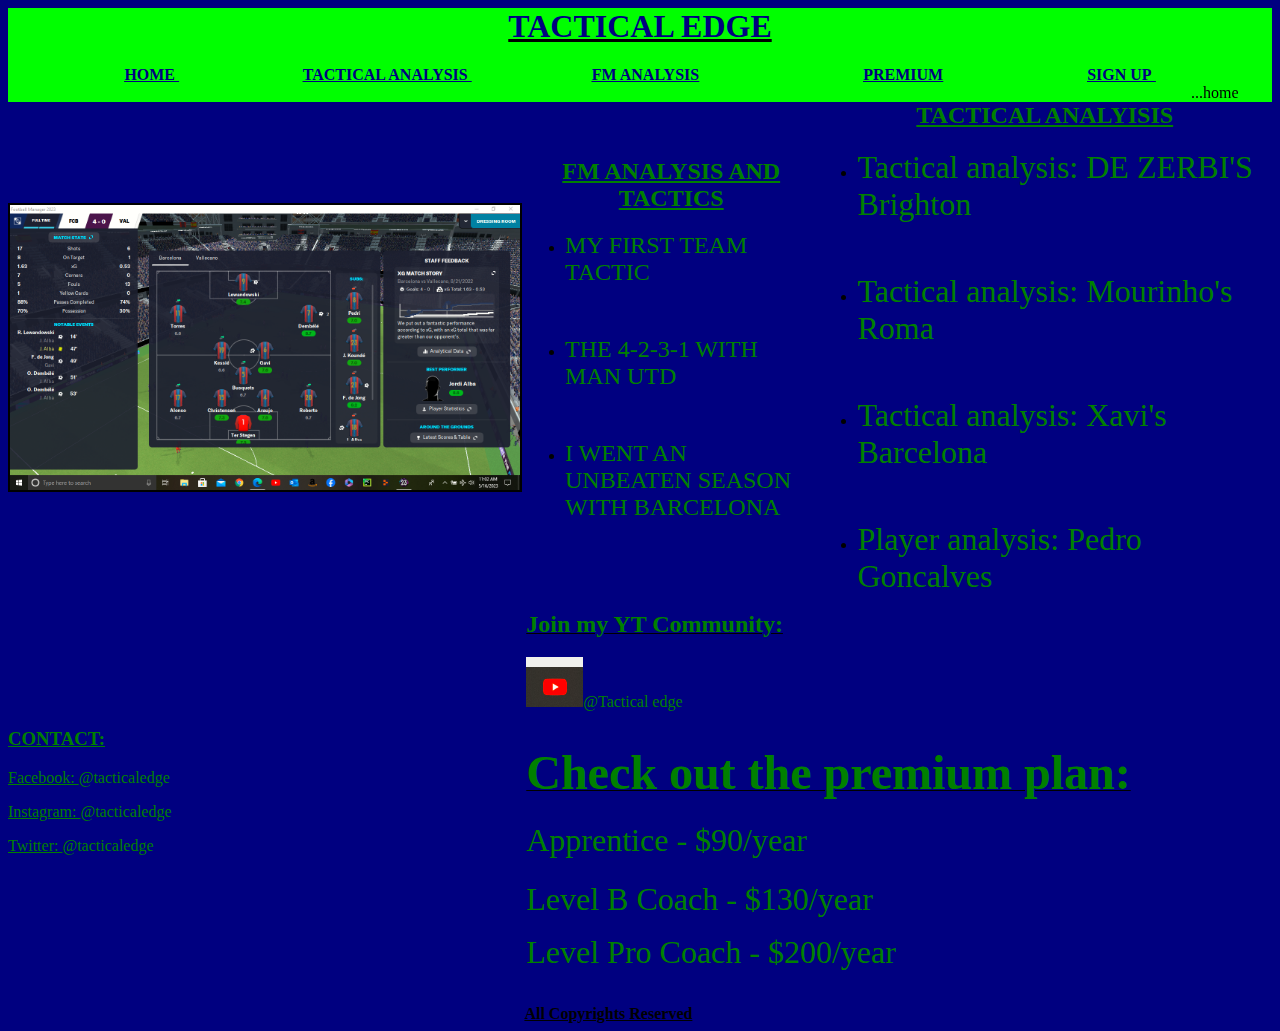
<file: index.htm>
<html>

<head>
	<meta charset="UTF-8">
<meta http-equiv="Content-Language" content="en-us">
<meta http-equiv="Content-Type" content="text/html; charset=windows-1252">
<meta name="viewport" content="width=device-width, initial-scale=1.0">

	<title>Tactical edge</title>
<meta name="Microsoft Theme" content="none, default">
</head>

<body link="#000080" vlink="#0000FF" alink="#000080" bgcolor="#000080">

<table border="0" cellpadding="0" cellspacing="0" width="100%" bgcolor="#00FF00">
	<tr>
		<td rowspan="3">&nbsp;</td>
		<td>
		<h1 align="center"><u><font color="#000080">TACTICAL EDGE</font></u></h1>
		</td>
		<td>
		&nbsp;</td>
	</tr>
	<tr>
		<td>
		<p align="center">
		<b><u><a href="Tactical%20edge.htm">HOME </a> </u>&nbsp;&nbsp;&nbsp;&nbsp;&nbsp;&nbsp;&nbsp;&nbsp;&nbsp;&nbsp;&nbsp;&nbsp;&nbsp;&nbsp;&nbsp;&nbsp;&nbsp;&nbsp;&nbsp;&nbsp;&nbsp;&nbsp;&nbsp;&nbsp;&nbsp;&nbsp;&nbsp;&nbsp;&nbsp;&nbsp;
		<u><a href="Tactical%20analysis.htm">TACTICAL ANALYSIS</a></u><a href="Tactical%20analysis_Football%20meta.htm">&nbsp;</a>&nbsp;&nbsp;&nbsp;&nbsp;&nbsp;&nbsp;&nbsp;&nbsp;&nbsp;&nbsp;&nbsp;&nbsp;&nbsp;&nbsp;&nbsp;&nbsp;&nbsp;&nbsp;&nbsp;&nbsp;&nbsp;&nbsp;&nbsp;&nbsp;&nbsp;&nbsp;&nbsp;&nbsp;&nbsp;
		<u><a href="Fm%20analysis.htm">FM ANALYSIS</a></u>&nbsp;&nbsp;&nbsp;&nbsp;&nbsp;&nbsp;&nbsp;&nbsp;&nbsp;&nbsp;&nbsp;&nbsp;&nbsp;&nbsp;&nbsp;&nbsp;&nbsp;&nbsp;&nbsp;&nbsp;&nbsp;&nbsp;&nbsp;&nbsp;&nbsp;&nbsp;&nbsp;&nbsp;&nbsp;&nbsp;&nbsp;&nbsp;&nbsp;&nbsp;&nbsp;&nbsp;&nbsp;&nbsp;&nbsp;&nbsp;
		<u><a href="Premium%20package.htm">PREMIUM</a></u>&nbsp;&nbsp;&nbsp;&nbsp;&nbsp;&nbsp;&nbsp;&nbsp;&nbsp;&nbsp;&nbsp;&nbsp;&nbsp;&nbsp;&nbsp;&nbsp;&nbsp;&nbsp;&nbsp;&nbsp;&nbsp;&nbsp;&nbsp;&nbsp;&nbsp;&nbsp;&nbsp;&nbsp;&nbsp;&nbsp;&nbsp;&nbsp;&nbsp;&nbsp;&nbsp;
		<u><a href="Sign%20up.htm">SIGN 
		UP&nbsp;</a></u></b></td>
		<td>
		&nbsp;</td>
	</tr>
	<tr>
		<td>
		<p align="center"><marquee dir=ltr width="1196"><font size = "3">...home of anything football</font></marquee></td>
		<td>
		&nbsp;</td>
	</tr>
</table>
<table border="0" cellpadding="0" cellspacing="0" width="100%" height="227" bgcolor="#000080">
	<tr>
		<td bordercolor="#000000">
		<h2 align="center">
		<img border="2" src="Screenshot%202023-05-16%20110910.png" width="510" height="285" align="left"></h2>
		<p align="left">&nbsp;</td>
		<td width="308" bordercolordark="#0000FF" bordercolorlight="#008000">
		<h2 align="center"><font color="#008000"><u>FM ANALYSIS AND TACTICS</u></font></h2>
		<ul>
			<li>
			<p align="left"><font size="5" face="Bahnschrift" color="#008000">MY 
			FIRST TEAM TACTIC</font></li>
		</ul>
		<p align="left">&nbsp;</p>
		<ul>
			<li>
			<p align="left"><font size="5" face="Bahnschrift" color="#008000">
			THE 4-2-3-1 WITH MAN UTD</font></li>
		</ul>
		<p align="left">&nbsp;</p>
		<ul>
			<li>
			<p align="left"><font size="5" face="Bahnschrift" color="#008000">I 
			WENT AN UNBEATEN SEASON WITH BARCELONA</font></li>
		</ul>
		<p align="left">&nbsp;</td>
		<td width="494">
		<h2 align="center"><font color="#008000"><u>TACTICAL ANALYISIS</u></font></h2>
		<ul>
			<li>
			<p align="left"><font size="6" face="Bahnschrift" color="#008000">
			Tactical analysis: DE ZERBI'S Brighton</font></li>
		</ul>
		<p align="left">&nbsp;</p>
		<ul>
			<li>
			<p align="left"><font size="6" face="Bahnschrift" color="#008000">
			Tactical analysis: Mourinho's Roma</font></li>
		</ul>
		<p align="left">&nbsp;</p>
		<ul>
			<li>
			<p align="left"><font size="6" face="Bahnschrift" color="#008000">
			<a href="Xavi's%20Barcelona.htm"><font color="#008000">Tactical analysis: Xavi's Barcelona</font></a></font></li>
		</ul>
		<p align="left">&nbsp;</p>
		<ul>
			<li>
			<p align="left"><font size="6" face="Bahnschrift" color="#008000">
			Player analysis: Pedro Goncalves</font></li>
		</ul>
		</td>
	</tr>
</table>

<table border="0" cellpadding="0" cellspacing="0" width="100%" bgcolor="#000080">
	<tr>
		<td width="41%" rowspan="2">
		<h3 align="left"><font color="#008000"><u>CONTACT:</u></font></h3>
		<p align="left"><font color="#008000"><u>Facebook: </u>@tacticaledge</font></p>
		<p><font color="#008000"><u>Instagram: </u>@tacticaledge</font></p>
		<p><font color="#008000"><u>Twitter: </u>@tacticaledge</font></p>
		<p>&nbsp;</td>
		<td width="54%">
		<h3 align="left"><u><font size="5" color="#008000">Join my YT Community:</font></u></h3>
		<p align="left">
		<font color="#008000">
		<img border="0" src="Screenshot%202023-05-17%20115931.png" width="57" height="50">@Tactical 
		edge</font></p>
		<p align="left">&nbsp;</td>
		<td width="6%" rowspan="2">&nbsp;</td>
	</tr>
	<tr>
		<td width="54%"><u><b><font size="7" color="#008000">Check out the 
		premium plan:</font></b></u><h5><font size="6" color="#008000">
		<span style="font-weight: 400">Apprentice - $90/year</span></font></h5>
		<p><font size="6" color="#008000">L<span style="font-weight: 400">evel B 
		Coach - $130/year</span></font></p>
		<p><font size="6" color="#008000">L<span style="font-weight: 400">evel 
		Pro Coach - $200/year</span></font></p>
		<p>&nbsp;</td>
	</tr>
	<tr>
		<td colspan="2">
		<p align="center"><u><b>All Copyrights Reserved</b></u></td>
		<td width="6%">&nbsp;</td>
	</tr>
</table>

</body>

</html>
</file>
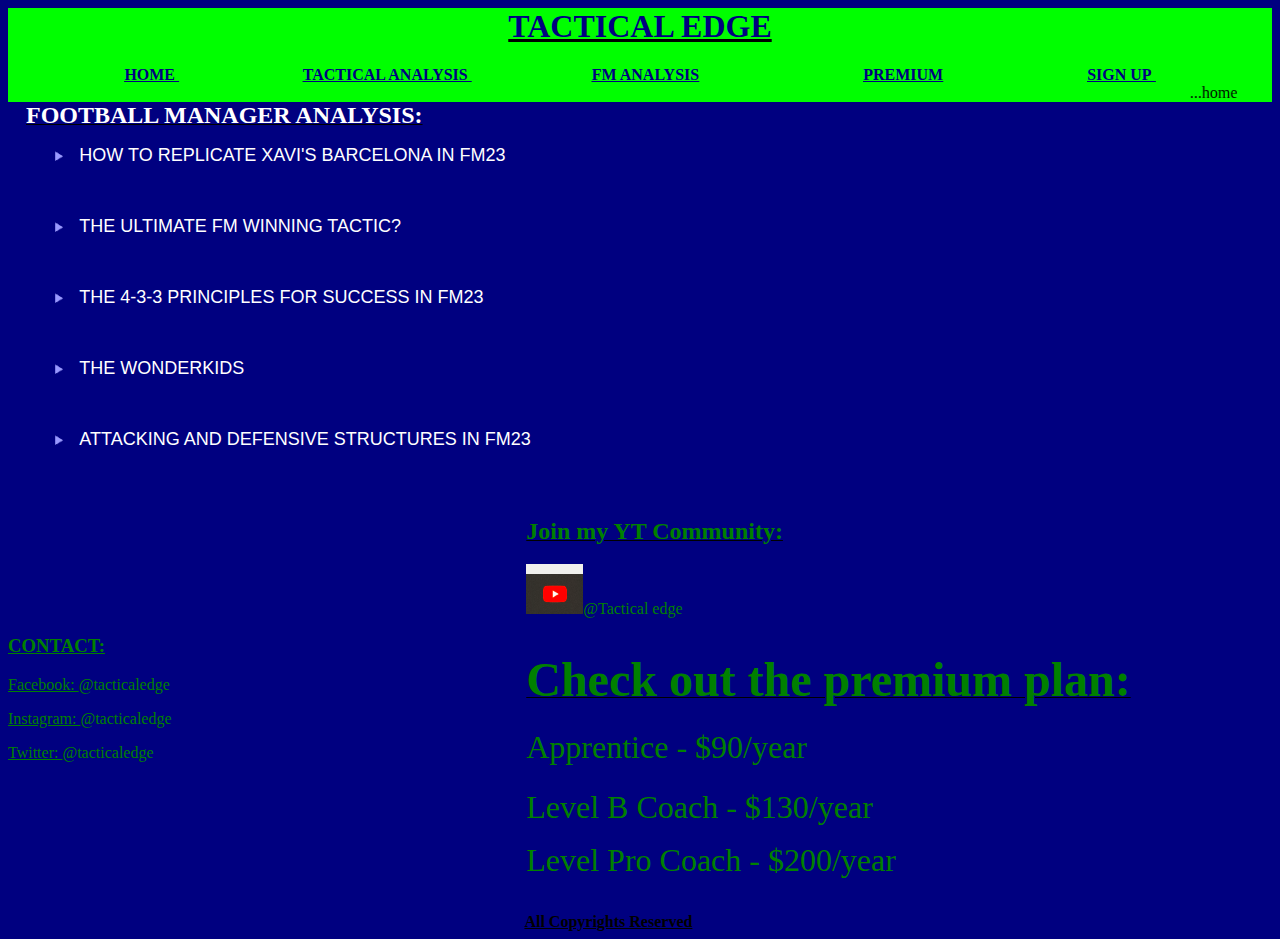
<file: Fm analysis.htm>
<html>

<head>
<meta charset="UTF-8">
<meta http-equiv="Content-Language" content="en-us">
<meta http-equiv="Content-Type" content="text/html; charset=windows-1252">
<meta name = "viewport" content="width=device-width,initial scale = 1.0">
<title>Tactical edge</title>
<meta name="Microsoft Theme" content="none, default">
</head>

<body link="#000080" vlink="#0000FF" alink="#000080" bgcolor="#000080">

<table border="0" cellpadding="0" cellspacing="0" width="100%" bgcolor="#00FF00">
	<tr>
		<td rowspan="3">&nbsp;</td>
		<td>
		<h1 align="center"><u><font color="#000080">TACTICAL EDGE</font></u></h1>
		</td>
		<td>
		&nbsp;</td>
	</tr>
	<tr>
		<td>
		<p align="center">
		<b><u><a href="Tactical%20edge.htm">HOME </a> </u>&nbsp;&nbsp;&nbsp;&nbsp;&nbsp;&nbsp;&nbsp;&nbsp;&nbsp;&nbsp;&nbsp;&nbsp;&nbsp;&nbsp;&nbsp;&nbsp;&nbsp;&nbsp;&nbsp;&nbsp;&nbsp;&nbsp;&nbsp;&nbsp;&nbsp;&nbsp;&nbsp;&nbsp;&nbsp;&nbsp;
		<u><a href="Tactical%20analysis.htm">TACTICAL ANALYSIS</a></u><a href="Tactical%20analysis_Football%20meta.htm">&nbsp;</a>&nbsp;&nbsp;&nbsp;&nbsp;&nbsp;&nbsp;&nbsp;&nbsp;&nbsp;&nbsp;&nbsp;&nbsp;&nbsp;&nbsp;&nbsp;&nbsp;&nbsp;&nbsp;&nbsp;&nbsp;&nbsp;&nbsp;&nbsp;&nbsp;&nbsp;&nbsp;&nbsp;&nbsp;&nbsp;
		<u><a href="Fm%20analysis.htm">FM ANALYSIS</a></u>&nbsp;&nbsp;&nbsp;&nbsp;&nbsp;&nbsp;&nbsp;&nbsp;&nbsp;&nbsp;&nbsp;&nbsp;&nbsp;&nbsp;&nbsp;&nbsp;&nbsp;&nbsp;&nbsp;&nbsp;&nbsp;&nbsp;&nbsp;&nbsp;&nbsp;&nbsp;&nbsp;&nbsp;&nbsp;&nbsp;&nbsp;&nbsp;&nbsp;&nbsp;&nbsp;&nbsp;&nbsp;&nbsp;&nbsp;&nbsp;
		<u><a href="Premium%20package.htm">PREMIUM</a></u>&nbsp;&nbsp;&nbsp;&nbsp;&nbsp;&nbsp;&nbsp;&nbsp;&nbsp;&nbsp;&nbsp;&nbsp;&nbsp;&nbsp;&nbsp;&nbsp;&nbsp;&nbsp;&nbsp;&nbsp;&nbsp;&nbsp;&nbsp;&nbsp;&nbsp;&nbsp;&nbsp;&nbsp;&nbsp;&nbsp;&nbsp;&nbsp;&nbsp;&nbsp;&nbsp;
		<u><a href="Sign%20up.htm">SIGN 
		UP&nbsp;</a></u></b></td>
		<td>
		&nbsp;</td>
	</tr>
	<tr>
		<td>
		<p align="center"><marquee dir=ltr width="1196"><font size = "3">...home of anything football</font></marquee></td>
		<td>
		&nbsp;</td>
	</tr>
</table>
<table border="0" cellpadding="0" cellspacing="0" width="100%" height="227" bgcolor="#000080">
	<tr>
		<td bordercolor="#000000">
		&nbsp;</td>
		<td width="752" bordercolordark="#0000FF" bordercolorlight="#008000">
		<p class="MsoNormal" style="line-height: normal"><b><u>
		<span style="font-size: 18.0pt; font-family: Garamond,serif; color: white">
		FOOTBALL MANAGER ANALYSIS:</span></u></b></p>
		<p class="MsoNormal" style="text-indent: -.25in; line-height: normal; margin-left: .5in">
		<span style="font-size: 10.0pt; font-family: Symbol; color: white">
		<img width="13" height="13" src="clip_image001.gif" alt="*"><span style="font:7.0pt &quot;Times New Roman&quot;">&nbsp;&nbsp;&nbsp;&nbsp;&nbsp;&nbsp;
		</span></span>
		<span style="font-size: 13.5pt; font-family: 'Trebuchet MS',sans-serif; color: white">
		HOW TO REPLICATE XAVI'S BARCELONA IN FM23</span></p>
		<p class="MsoNormal" style="line-height: normal">
		<span style="font-size: 12.0pt; font-family: 'Trebuchet MS',sans-serif; color: white">
		&nbsp;</span></p>
		<p class="MsoNormal" style="text-indent: -.25in; line-height: normal; margin-left: .5in">
		<span style="font-size: 10.0pt; font-family: Symbol; color: white">
		<img width="13" height="13" src="clip_image001.gif" alt="*"><span style="font:7.0pt &quot;Times New Roman&quot;">&nbsp;&nbsp;&nbsp;&nbsp;&nbsp;&nbsp;
		</span></span>
		<span style="font-size: 13.5pt; font-family: 'Trebuchet MS',sans-serif; color: white">
		THE ULTIMATE FM WINNING TACTIC?</span></p>
		<p class="MsoNormal" style="line-height: normal">
		<span style="font-size: 12.0pt; font-family: 'Trebuchet MS',sans-serif; color: white">
		&nbsp;</span></p>
		<p class="MsoNormal" style="text-indent: -.25in; line-height: normal; margin-left: .5in">
		<span style="font-size: 10.0pt; font-family: Symbol; color: white">
		<img width="13" height="13" src="clip_image001.gif" alt="*"><span style="font:7.0pt &quot;Times New Roman&quot;">&nbsp;&nbsp;&nbsp;&nbsp;&nbsp;&nbsp;
		</span></span>
		<span style="font-size: 13.5pt; font-family: 'Trebuchet MS',sans-serif; color: white">
		THE 4-3-3 PRINCIPLES FOR SUCCESS IN FM23</span></p>
		<p class="MsoNormal" style="line-height: normal">
		<span style="font-size: 12.0pt; font-family: 'Trebuchet MS',sans-serif; color: white">
		&nbsp;</span></p>
		<p class="MsoNormal" style="text-indent: -.25in; line-height: normal; margin-left: .5in">
		<span style="font-size: 10.0pt; font-family: Symbol; color: white">
		<img width="13" height="13" src="clip_image001.gif" alt="*"><span style="font:7.0pt &quot;Times New Roman&quot;">&nbsp;&nbsp;&nbsp;&nbsp;&nbsp;&nbsp;
		</span></span>
		<span style="font-size: 13.5pt; font-family: 'Trebuchet MS',sans-serif; color: white">
		THE WONDERKIDS</span></p>
		<p class="MsoNormal" style="line-height: normal">
		<span style="font-size: 12.0pt; font-family: 'Trebuchet MS',sans-serif; color: white">
		&nbsp;</span></p>
		<p class="MsoNormal" style="text-indent: -.25in; line-height: normal; margin-left: .5in">
		<span style="font-size: 10.0pt; font-family: Symbol; color: white">
		<img width="13" height="13" src="clip_image001.gif" alt="*"><span style="font:7.0pt &quot;Times New Roman&quot;">&nbsp;&nbsp;&nbsp;&nbsp;&nbsp;&nbsp;
		</span></span>
		<span style="font-size: 13.5pt; font-family: 'Trebuchet MS',sans-serif; color: white">
		ATTACKING AND DEFENSIVE STRUCTURES IN FM23</span></p>
		<p class="MsoNormal">&nbsp;</p>
		<p>&nbsp;</td>
		<td width="494">
		&nbsp;</td>
	</tr>
</table>

<table border="0" cellpadding="0" cellspacing="0" width="100%" bgcolor="#000080">
	<tr>
		<td width="41%" rowspan="2">
		<h3 align="left"><font color="#008000"><u>CONTACT:</u></font></h3>
		<p align="left"><font color="#008000"><u>Facebook: </u>@tacticaledge</font></p>
		<p><font color="#008000"><u>Instagram: </u>@tacticaledge</font></p>
		<p><font color="#008000"><u>Twitter: </u>@tacticaledge</font></p>
		<p>&nbsp;</td>
		<td width="54%">
		<h3 align="left"><u><font size="5" color="#008000">Join my YT Community:</font></u></h3>
		<p align="left">
		<font color="#008000">
		<img border="0" src="Screenshot%202023-05-17%20115931.png" width="57" height="50">@Tactical 
		edge</font></p>
		<p align="left">&nbsp;</td>
		<td width="6%" rowspan="2">&nbsp;</td>
	</tr>
	<tr>
		<td width="54%"><u><b><font size="7" color="#008000">Check out the 
		premium plan:</font></b></u><h5><font size="6" color="#008000">
		<span style="font-weight: 400">Apprentice - $90/year</span></font></h5>
		<p><font size="6" color="#008000">L<span style="font-weight: 400">evel B 
		Coach - $130/year</span></font></p>
		<p><font size="6" color="#008000">L<span style="font-weight: 400">evel 
		Pro Coach - $200/year</span></font></p>
		<p>&nbsp;</td>
	</tr>
	<tr>
		<td colspan="2">
		<p align="center"><u><b>All Copyrights Reserved</b></u></td>
		<td width="6%">&nbsp;</td>
	</tr>
</table>

</body>

</html>
</file>
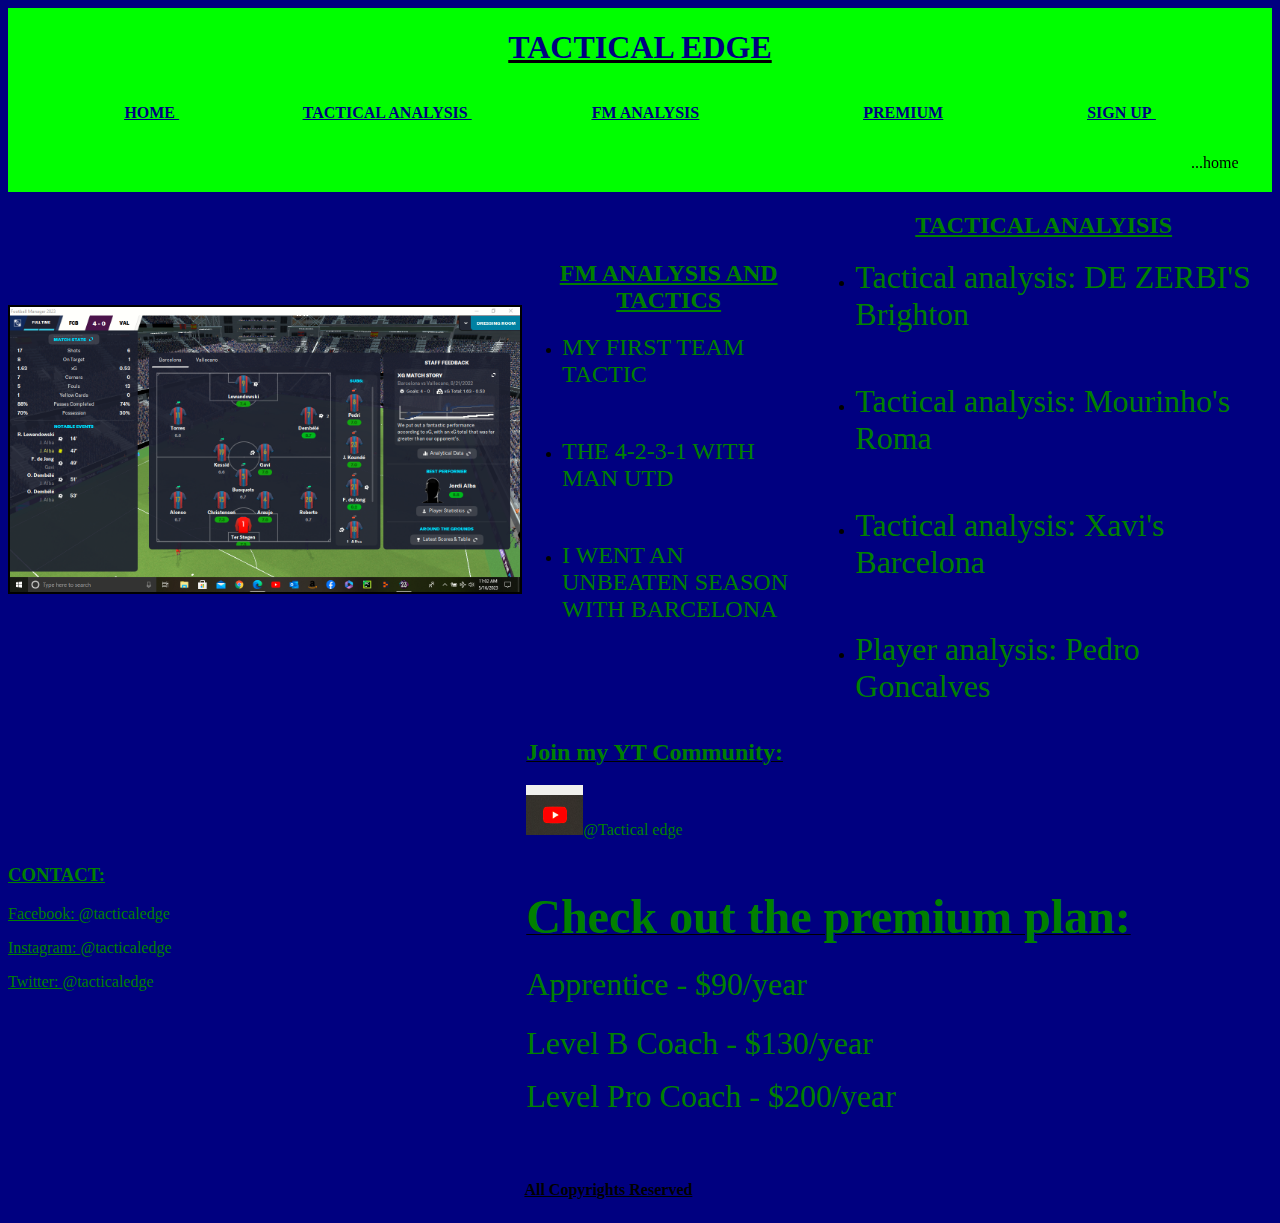
<file: h.htm>
<!DOCTYPE HTML>
<html>

<head>
<meta charset="UTF-8">
<meta http-equiv="Content-Language" content="en-us">
<meta http-equiv="Content-Type" content="text/html; charset=windows-1252">
<meta name = "viewport" content="width=device-width,initial-scale = 1">
<title>Tactical edge</title>
<meta name="Microsoft Theme" content="none, default">
</head>

<body link="#000080" vlink="#0000FF" alink="#000080" bgcolor="#000080">

<table border="0" cellpadding="0" cellspacing="0" width="100%" bgcolor="#00FF00">
	<tr>
		<td rowspan="3">&nbsp;</td>
		<td>
		<h1 align="center"><u><font color="#000080">TACTICAL EDGE</font></u></h1>
		</td>
		<td>
		&nbsp;</td>
	</tr>
	<tr>
		<td>
		<p align="center">
		<b><u><a href="Tactical%20edge.htm">HOME </a> </u>&nbsp;&nbsp;&nbsp;&nbsp;&nbsp;&nbsp;&nbsp;&nbsp;&nbsp;&nbsp;&nbsp;&nbsp;&nbsp;&nbsp;&nbsp;&nbsp;&nbsp;&nbsp;&nbsp;&nbsp;&nbsp;&nbsp;&nbsp;&nbsp;&nbsp;&nbsp;&nbsp;&nbsp;&nbsp;&nbsp;
		<u><a href="Tactical%20analysis.htm">TACTICAL ANALYSIS</a></u><a href="Tactical%20analysis_Football%20meta.htm">&nbsp;</a>&nbsp;&nbsp;&nbsp;&nbsp;&nbsp;&nbsp;&nbsp;&nbsp;&nbsp;&nbsp;&nbsp;&nbsp;&nbsp;&nbsp;&nbsp;&nbsp;&nbsp;&nbsp;&nbsp;&nbsp;&nbsp;&nbsp;&nbsp;&nbsp;&nbsp;&nbsp;&nbsp;&nbsp;&nbsp;
		<u><a href="Fm%20analysis.htm">FM ANALYSIS</a></u>&nbsp;&nbsp;&nbsp;&nbsp;&nbsp;&nbsp;&nbsp;&nbsp;&nbsp;&nbsp;&nbsp;&nbsp;&nbsp;&nbsp;&nbsp;&nbsp;&nbsp;&nbsp;&nbsp;&nbsp;&nbsp;&nbsp;&nbsp;&nbsp;&nbsp;&nbsp;&nbsp;&nbsp;&nbsp;&nbsp;&nbsp;&nbsp;&nbsp;&nbsp;&nbsp;&nbsp;&nbsp;&nbsp;&nbsp;&nbsp;
		<u><a href="Premium%20package.htm">PREMIUM</a></u>&nbsp;&nbsp;&nbsp;&nbsp;&nbsp;&nbsp;&nbsp;&nbsp;&nbsp;&nbsp;&nbsp;&nbsp;&nbsp;&nbsp;&nbsp;&nbsp;&nbsp;&nbsp;&nbsp;&nbsp;&nbsp;&nbsp;&nbsp;&nbsp;&nbsp;&nbsp;&nbsp;&nbsp;&nbsp;&nbsp;&nbsp;&nbsp;&nbsp;&nbsp;&nbsp;
		<u><a href="Sign%20up.htm">SIGN 
		UP&nbsp;</a></u></b></td>
		<td>
		&nbsp;</td>
	</tr>
	<tr>
		<td>
		<p align="center"><marquee dir=ltr width="1196"><font size = "3">...home of anything football</font></marquee></td>
		<td>
		&nbsp;</td>
	</tr>
</table>
<table border="0" cellpadding="0" cellspacing="0" width="100%" height="227" bgcolor="#000080">
	<tr>
		<td bordercolor="#000000">
		<h2 align="center">
		<img border="2" src="Screenshot%202023-05-16%20110910.png" width="510" height="285" align="left"></h2>
		<p align="left">&nbsp;</td>
		<td width="308" bordercolordark="#0000FF" bordercolorlight="#008000">
		<h2 align="center"><font color="#008000"><u>FM ANALYSIS AND TACTICS</u></font></h2>
		<ul>
			<li>
			<p align="left"><font size="5" face="Bahnschrift" color="#008000">MY 
			FIRST TEAM TACTIC</font></li>
		</ul>
		<p align="left">&nbsp;</p>
		<ul>
			<li>
			<p align="left"><font size="5" face="Bahnschrift" color="#008000">
			THE 4-2-3-1 WITH MAN UTD</font></li>
		</ul>
		<p align="left">&nbsp;</p>
		<ul>
			<li>
			<p align="left"><font size="5" face="Bahnschrift" color="#008000">I 
			WENT AN UNBEATEN SEASON WITH BARCELONA</font></li>
		</ul>
		<p align="left">&nbsp;</td>
		<td width="494">
		<h2 align="center"><font color="#008000"><u>TACTICAL ANALYISIS</u></font></h2>
		<ul>
			<li>
			<p align="left"><font size="6" face="Bahnschrift" color="#008000">
			Tactical analysis: DE ZERBI'S Brighton</font></li>
		</ul>
		<p align="left">&nbsp;</p>
		<ul>
			<li>
			<p align="left"><font size="6" face="Bahnschrift" color="#008000">
			Tactical analysis: Mourinho's Roma</font></li>
		</ul>
		<p align="left">&nbsp;</p>
		<ul>
			<li>
			<p align="left"><font size="6" face="Bahnschrift" color="#008000">
			<a href="Xavi's%20Barcelona.htm"><font color="#008000">Tactical analysis: Xavi's Barcelona</font></a></font></li>
		</ul>
		<p align="left">&nbsp;</p>
		<ul>
			<li>
			<p align="left"><font size="6" face="Bahnschrift" color="#008000">
			Player analysis: Pedro Goncalves</font></li>
		</ul>
		</td>
	</tr>
</table>

<table border="0" cellpadding="0" cellspacing="0" width="100%" bgcolor="#000080">
	<tr>
		<td width="41%" rowspan="2">
		<h3 align="left"><font color="#008000"><u>CONTACT:</u></font></h3>
		<p align="left"><font color="#008000"><u>Facebook: </u>@tacticaledge</font></p>
		<p><font color="#008000"><u>Instagram: </u>@tacticaledge</font></p>
		<p><font color="#008000"><u>Twitter: </u>@tacticaledge</font></p>
		<p>&nbsp;</td>
		<td width="54%">
		<h3 align="left"><u><font size="5" color="#008000">Join my YT Community:</font></u></h3>
		<p align="left">
		<font color="#008000">
		<img border="0" src="Screenshot%202023-05-17%20115931.png" width="57" height="50">@Tactical 
		edge</font></p>
		<p align="left">&nbsp;</td>
		<td width="6%" rowspan="2">&nbsp;</td>
	</tr>
	<tr>
		<td width="54%"><u><b><font size="7" color="#008000">Check out the 
		premium plan:</font></b></u><h5><font size="6" color="#008000">
		<span style="font-weight: 400">Apprentice - $90/year</span></font></h5>
		<p><font size="6" color="#008000">L<span style="font-weight: 400">evel B 
		Coach - $130/year</span></font></p>
		<p><font size="6" color="#008000">L<span style="font-weight: 400">evel 
		Pro Coach - $200/year</span></font></p>
		<p>&nbsp;</td>
	</tr>
	<tr>
		<td colspan="2">
		<p align="center"><u><b>All Copyrights Reserved</b></u></td>
		<td width="6%">&nbsp;</td>
	</tr>
</table>

</body>

</html>
</file>
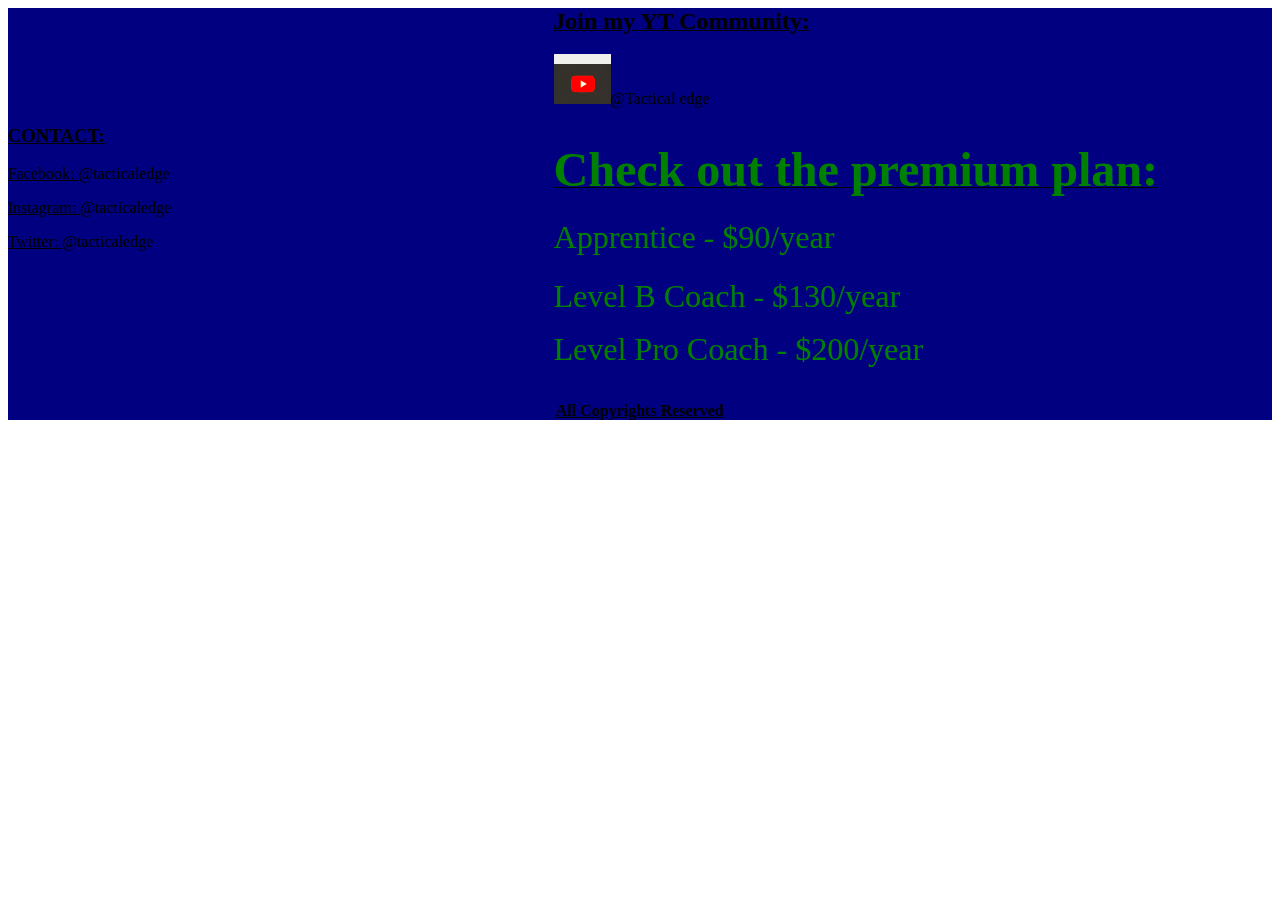
<file: new_page_1.htm>
<html>

<head>
<meta http-equiv="Content-Type" content="text/html; charset=windows-1252">
<title>New Page 1</title>
</head>

<body>

<table border="0" cellpadding="0" cellspacing="0" width="100%" bgcolor="#000080">
	<tr>
		<td width="41%" rowspan="2">
		<h3 align="left"><u>CONTACT:</u></h3>
		<p align="left"><u>Facebook: </u>@tacticaledge</p>
		<p><u>Instagram: </u>@tacticaledge</p>
		<p><u>Twitter: </u>@tacticaledge</p>
		<p>&nbsp;</td>
		<td width="54%">
		<h3 align="left"><u><font size="5">Join my YT Community:</font></u></h3>
		<p align="left">
		<img border="0" src="Screenshot%202023-05-17%20115931.png" width="57" height="50">@Tactical 
		edge</p>
		<p align="left">&nbsp;</td>
	</tr>
	<tr>
		<td width="54%"><u><b><font size="7" color="#008000">Check out the 
		premium plan:</font></b></u><h5><font size="6" color="#008000">
		<span style="font-weight: 400">Apprentice - $90/year</span></font></h5>
		<p><font size="6" color="#008000">L<span style="font-weight: 400">evel B 
		Coach - $130/year</span></font></p>
		<p><font size="6" color="#008000">L<span style="font-weight: 400">evel 
		Pro Coach - $200/year</span></font></p>
		<p>&nbsp;</td>
	</tr>
	<tr>
		<td colspan="2">
		<p align="center"><u><b>All Copyrights Reserved</b></u></td>
	</tr>
</table>

</body>

</html>
</file>
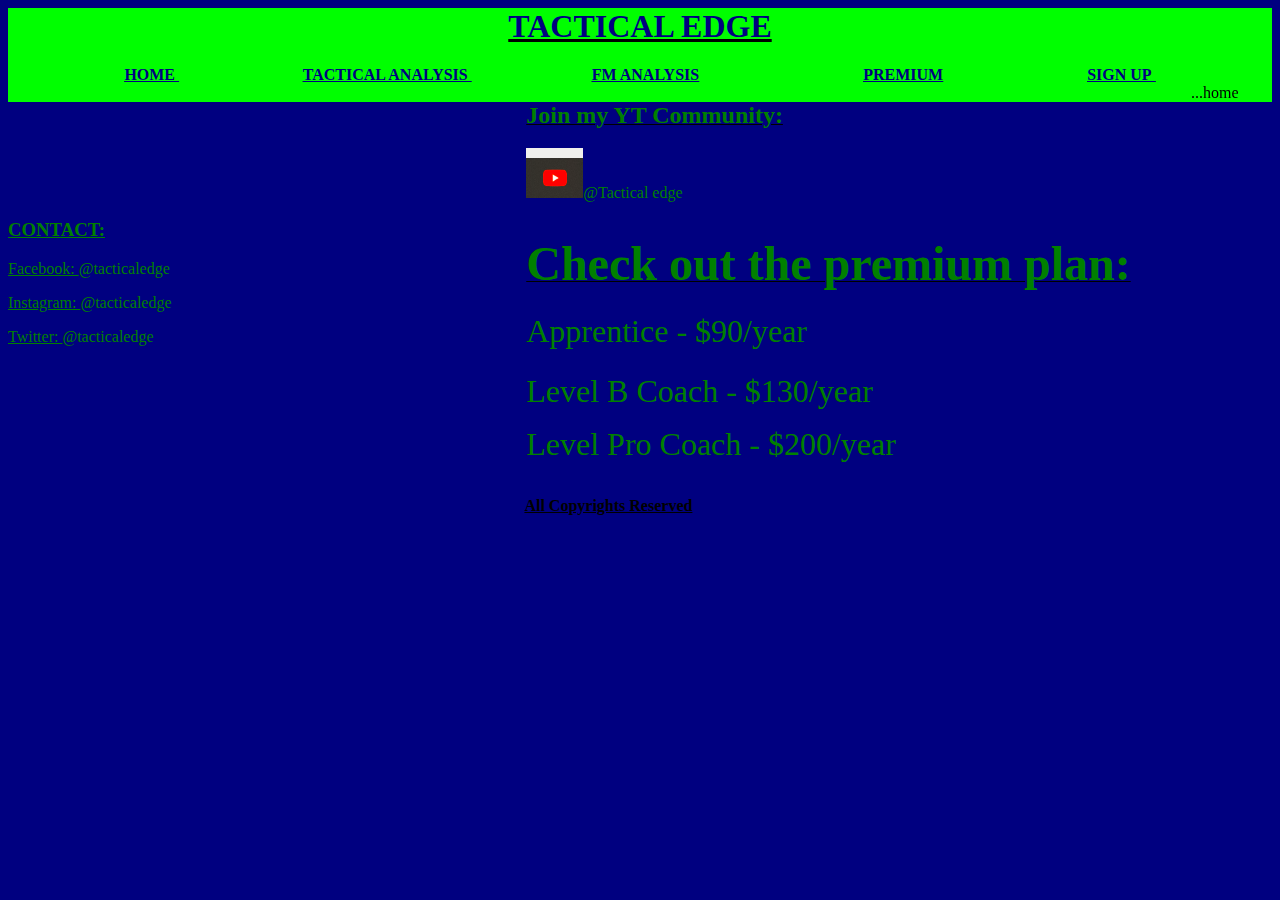
<file: Premium package.htm>
<html>

<head>
<meta charset="UTF-8">
<meta http-equiv="Content-Language" content="en-us">
<meta http-equiv="Content-Type" content="text/html; charset=windows-1252">
<meta name = "viewport" content="width=device-width,initial scale = 1.0">
<title>Tactical edge</title>
<meta name="Microsoft Theme" content="none, default">
</head>

<body link="#000080" vlink="#0000FF" alink="#000080" bgcolor="#000080">

<table border="0" cellpadding="0" cellspacing="0" width="100%" bgcolor="#00FF00">
	<tr>
		<td rowspan="3">&nbsp;</td>
		<td>
		<h1 align="center"><u><font color="#000080">TACTICAL EDGE</font></u></h1>
		</td>
		<td>
		&nbsp;</td>
	</tr>
	<tr>
		<td>
		<p align="center">
		<b><u><a href="Tactical%20edge.htm">HOME </a> </u>&nbsp;&nbsp;&nbsp;&nbsp;&nbsp;&nbsp;&nbsp;&nbsp;&nbsp;&nbsp;&nbsp;&nbsp;&nbsp;&nbsp;&nbsp;&nbsp;&nbsp;&nbsp;&nbsp;&nbsp;&nbsp;&nbsp;&nbsp;&nbsp;&nbsp;&nbsp;&nbsp;&nbsp;&nbsp;&nbsp;
		<u><a href="Tactical%20analysis.htm">TACTICAL ANALYSIS</a></u><a href="Tactical%20analysis_Football%20meta.htm">&nbsp;</a>&nbsp;&nbsp;&nbsp;&nbsp;&nbsp;&nbsp;&nbsp;&nbsp;&nbsp;&nbsp;&nbsp;&nbsp;&nbsp;&nbsp;&nbsp;&nbsp;&nbsp;&nbsp;&nbsp;&nbsp;&nbsp;&nbsp;&nbsp;&nbsp;&nbsp;&nbsp;&nbsp;&nbsp;&nbsp;
		<u><a href="Fm%20analysis.htm">FM ANALYSIS</a></u>&nbsp;&nbsp;&nbsp;&nbsp;&nbsp;&nbsp;&nbsp;&nbsp;&nbsp;&nbsp;&nbsp;&nbsp;&nbsp;&nbsp;&nbsp;&nbsp;&nbsp;&nbsp;&nbsp;&nbsp;&nbsp;&nbsp;&nbsp;&nbsp;&nbsp;&nbsp;&nbsp;&nbsp;&nbsp;&nbsp;&nbsp;&nbsp;&nbsp;&nbsp;&nbsp;&nbsp;&nbsp;&nbsp;&nbsp;&nbsp;
		<u><a href="Premium%20package.htm">PREMIUM</a></u>&nbsp;&nbsp;&nbsp;&nbsp;&nbsp;&nbsp;&nbsp;&nbsp;&nbsp;&nbsp;&nbsp;&nbsp;&nbsp;&nbsp;&nbsp;&nbsp;&nbsp;&nbsp;&nbsp;&nbsp;&nbsp;&nbsp;&nbsp;&nbsp;&nbsp;&nbsp;&nbsp;&nbsp;&nbsp;&nbsp;&nbsp;&nbsp;&nbsp;&nbsp;&nbsp;
		<u><a href="Sign%20up.htm">SIGN 
		UP&nbsp;</a></u></b></td>
		<td>
		&nbsp;</td>
	</tr>
	<tr>
		<td>
		<p align="center"><marquee dir=ltr width="1196"><font size = "3">...home of anything football</font></marquee></td>
		<td>
		&nbsp;</td>
	</tr>
</table>

<table border="0" cellpadding="0" cellspacing="0" width="100%" bgcolor="#000080">
	<tr>
		<td width="41%" rowspan="2">
		<h3 align="left"><font color="#008000"><u>CONTACT:</u></font></h3>
		<p align="left"><font color="#008000"><u>Facebook: </u>@tacticaledge</font></p>
		<p><font color="#008000"><u>Instagram: </u>@tacticaledge</font></p>
		<p><font color="#008000"><u>Twitter: </u>@tacticaledge</font></p>
		<p>&nbsp;</td>
		<td width="54%">
		<h3 align="left"><u><font size="5" color="#008000">Join my YT Community:</font></u></h3>
		<p align="left">
		<font color="#008000">
		<img border="0" src="Screenshot%202023-05-17%20115931.png" width="57" height="50">@Tactical 
		edge</font></p>
		<p align="left">&nbsp;</td>
		<td width="6%" rowspan="2">&nbsp;</td>
	</tr>
	<tr>
		<td width="54%"><u><b><font size="7" color="#008000">Check out the 
		premium plan:</font></b></u><h5><font size="6" color="#008000">
		<span style="font-weight: 400">Apprentice - $90/year</span></font></h5>
		<p><font size="6" color="#008000">L<span style="font-weight: 400">evel B 
		Coach - $130/year</span></font></p>
		<p><font size="6" color="#008000">L<span style="font-weight: 400">evel 
		Pro Coach - $200/year</span></font></p>
		<p>&nbsp;</td>
	</tr>
	<tr>
		<td colspan="2">
		<p align="center"><u><b>All Copyrights Reserved</b></u></td>
		<td width="6%">&nbsp;</td>
	</tr>
</table>

</body>

</html>
</file>
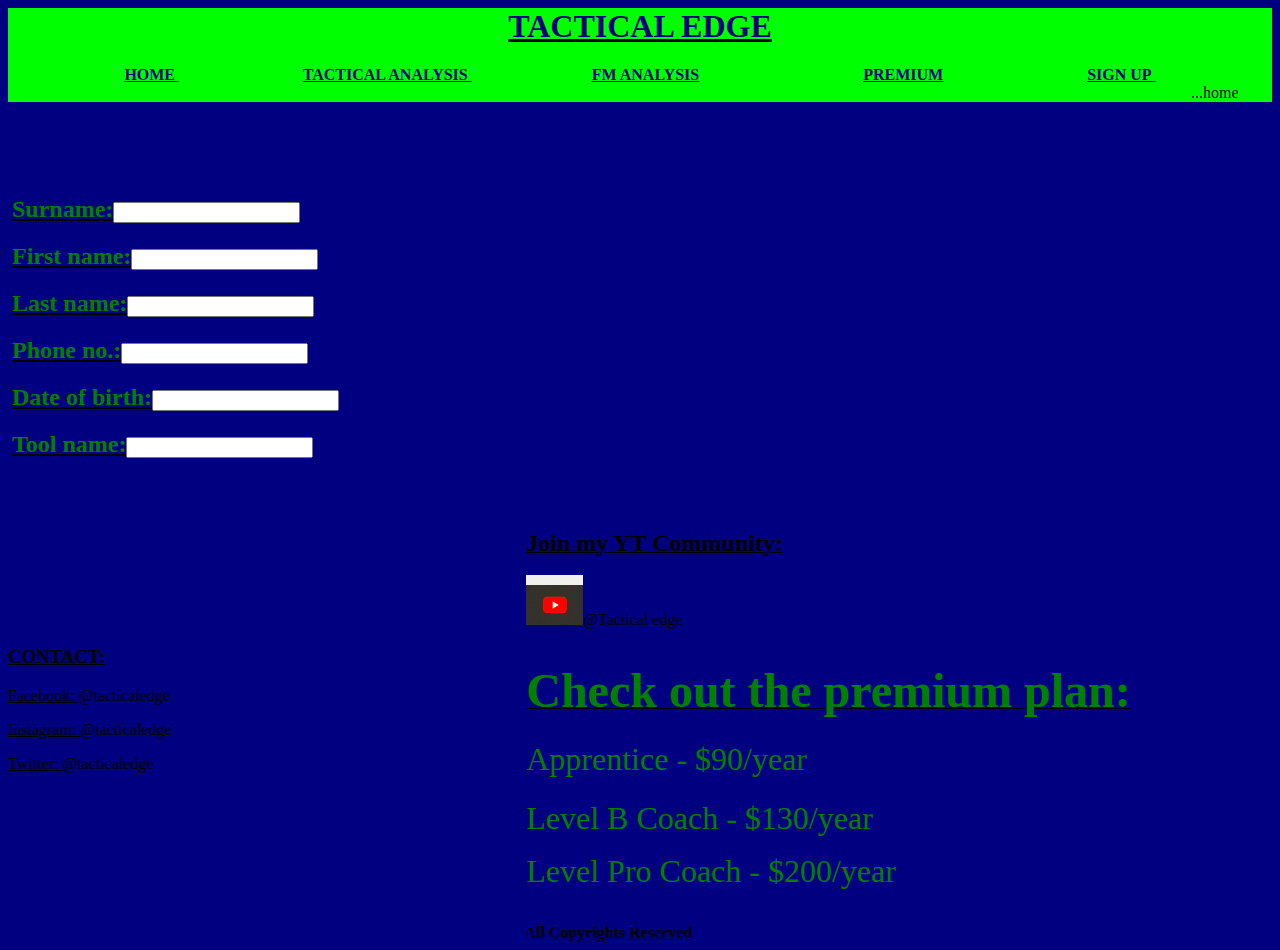
<file: Sign up.htm>
<html>

<head>
<meta charset="UTF-8">
<meta http-equiv="Content-Language" content="en-us">
<meta http-equiv="Content-Type" content="text/html; charset=windows-1252">
<meta name = "viewport" content="width=device-width,initial scale = 1.0">
<title>Tactical edge</title>
<meta name="Microsoft Theme" content="none, default">
</head>

<body link="#000080" vlink="#0000FF" alink="#000080" bgcolor="#000080">

<table border="0" cellpadding="0" cellspacing="0" width="100%" bgcolor="#00FF00">
	<tr>
		<td rowspan="3">&nbsp;</td>
		<td>
		<h1 align="center"><u><font color="#000080">TACTICAL EDGE</font></u></h1>
		</td>
		<td>
		&nbsp;</td>
	</tr>
	<tr>
		<td>
		<p align="center">
		<b><u><a href="Tactical%20edge.htm">HOME </a> </u>&nbsp;&nbsp;&nbsp;&nbsp;&nbsp;&nbsp;&nbsp;&nbsp;&nbsp;&nbsp;&nbsp;&nbsp;&nbsp;&nbsp;&nbsp;&nbsp;&nbsp;&nbsp;&nbsp;&nbsp;&nbsp;&nbsp;&nbsp;&nbsp;&nbsp;&nbsp;&nbsp;&nbsp;&nbsp;&nbsp;
		<u><a href="Tactical%20analysis.htm">TACTICAL ANALYSIS</a></u><a href="Tactical%20analysis_Football%20meta.htm">&nbsp;</a>&nbsp;&nbsp;&nbsp;&nbsp;&nbsp;&nbsp;&nbsp;&nbsp;&nbsp;&nbsp;&nbsp;&nbsp;&nbsp;&nbsp;&nbsp;&nbsp;&nbsp;&nbsp;&nbsp;&nbsp;&nbsp;&nbsp;&nbsp;&nbsp;&nbsp;&nbsp;&nbsp;&nbsp;&nbsp;
		<u><a href="Fm%20analysis.htm">FM ANALYSIS</a></u>&nbsp;&nbsp;&nbsp;&nbsp;&nbsp;&nbsp;&nbsp;&nbsp;&nbsp;&nbsp;&nbsp;&nbsp;&nbsp;&nbsp;&nbsp;&nbsp;&nbsp;&nbsp;&nbsp;&nbsp;&nbsp;&nbsp;&nbsp;&nbsp;&nbsp;&nbsp;&nbsp;&nbsp;&nbsp;&nbsp;&nbsp;&nbsp;&nbsp;&nbsp;&nbsp;&nbsp;&nbsp;&nbsp;&nbsp;&nbsp;
		<u><a href="Premium%20package.htm">PREMIUM</a></u>&nbsp;&nbsp;&nbsp;&nbsp;&nbsp;&nbsp;&nbsp;&nbsp;&nbsp;&nbsp;&nbsp;&nbsp;&nbsp;&nbsp;&nbsp;&nbsp;&nbsp;&nbsp;&nbsp;&nbsp;&nbsp;&nbsp;&nbsp;&nbsp;&nbsp;&nbsp;&nbsp;&nbsp;&nbsp;&nbsp;&nbsp;&nbsp;&nbsp;&nbsp;&nbsp;
		<u><a href="Sign%20up.htm">SIGN 
		UP&nbsp;</a></u></b></td>
		<td>
		&nbsp;</td>
	</tr>
	<tr>
		<td>
		<p align="center"><marquee dir=ltr width="1196"><font size = "3">...home of anything football</font></marquee></td>
		<td>
		&nbsp;</td>
	</tr>
</table>
<table border="0" cellpadding="0" cellspacing="0" width="100%" height="227" bgcolor="#000080">
	<tr>
		<td bordercolor="#000000">
		&nbsp;</td>
		<td width="806" bordercolordark="#0000FF" bordercolorlight="#008000">
		<h2>&nbsp;</h2>
		<h2>&nbsp;</h2>
		<h2><b><u><span style="color:green">Surname:</span></u></b><span style="color:green"><input TYPE="TEXT" SIZE="20" NAME="T1" style="font-weight: 700; text-decoration: underline"></span></h2>
		<h2><b><u><span style="color:green">First name:</span></u></b><input TYPE="TEXT" SIZE="20" NAME="T2" style="font-weight: 700; text-decoration: underline"></h2>
		<h2><b><u><span style="color:green">Last name:</span></u></b><span style="color:green"><input TYPE="TEXT" SIZE="20" NAME="T6" style="font-weight: 700; text-decoration: underline"></span></h2>
		<h2><b><u><span style="color:green">Phone no.:</span></u></b><span style="color:green"><input TYPE="TEXT" SIZE="20" NAME="T3" style="font-weight: 700; text-decoration: underline"></span></h2>
		<h2><b><u><span style="color:green">Date of birth:</span></u></b><span style="color:green"><input TYPE="TEXT" SIZE="20" NAME="T4" style="font-weight: 700; text-decoration: underline"></span></h2>
		<h2><b><u><span style="color:green">Tool name:</span></u></b><span style="color:green"><input TYPE="TEXT" SIZE="20" NAME="T5" style="font-weight: 700; text-decoration: underline"></span></h2>
		<p class="MsoNormal">&nbsp;</p>
		<p>&nbsp;</td>
		<td width="494">
		&nbsp;</td>
	</tr>
</table>

<table border="0" cellpadding="0" cellspacing="0" width="100%" bgcolor="#000080">
	<tr>
		<td width="41%" rowspan="2">
		<h3 align="left"><u>CONTACT:</u></h3>
		<p align="left"><u>Facebook: </u>@tacticaledge</p>
		<p><u>Instagram: </u>@tacticaledge</p>
		<p><u>Twitter: </u>@tacticaledge</p>
		<p>&nbsp;</td>
		<td width="54%">
		<h3 align="left"><u><font size="5">Join my YT Community:</font></u></h3>
		<p align="left">
		<img border="0" src="Screenshot%202023-05-17%20115931.png" width="57" height="50">@Tactical 
		edge</p>
		<p align="left">&nbsp;</td>
		<td width="6%" rowspan="2">&nbsp;</td>
	</tr>
	<tr>
		<td width="54%"><u><b><font size="7" color="#008000">Check out the 
		premium plan:</font></b></u><h5><font size="6" color="#008000">
		<span style="font-weight: 400">Apprentice - $90/year</span></font></h5>
		<p><font size="6" color="#008000">L<span style="font-weight: 400">evel B 
		Coach - $130/year</span></font></p>
		<p><font size="6" color="#008000">L<span style="font-weight: 400">evel 
		Pro Coach - $200/year</span></font></p>
		<p>&nbsp;</td>
	</tr>
	<tr>
		<td colspan="2">
		<p align="center"><u><b>All Copyrights Reserved</b></u></td>
		<td width="6%">&nbsp;</td>
	</tr>
</table>

</body>

</html>
</file>
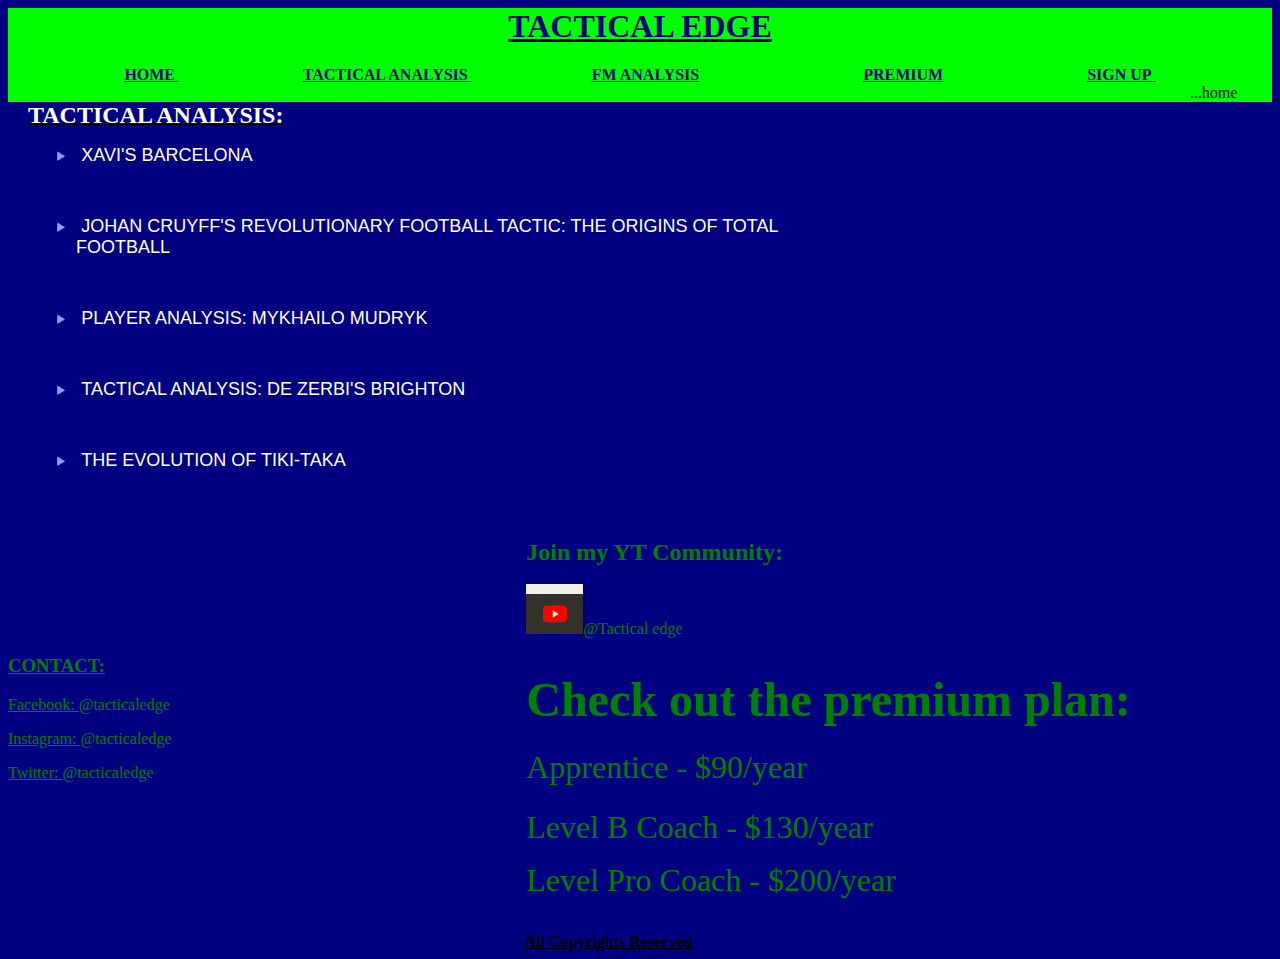
<file: Tactical analysis.htm>
<html>

<head>
<meta charset="UTF-8">
<meta http-equiv="Content-Language" content="en-us">
<meta http-equiv="Content-Type" content="text/html; charset=windows-1252">
<meta name = "viewport" content="width=device-width,initial scale = 1.0">
<title>Tactical edge</title>
<meta name="Microsoft Theme" content="none, default">
</head>

<body link="#000080" vlink="#0000FF" alink="#000080" bgcolor="#000080">

<table border="0" cellpadding="0" cellspacing="0" width="100%" bgcolor="#00FF00">
	<tr>
		<td rowspan="3">&nbsp;</td>
		<td>
		<h1 align="center"><u><font color="#000080">TACTICAL EDGE</font></u></h1>
		</td>
		<td>
		&nbsp;</td>
	</tr>
	<tr>
		<td>
		<p align="center">
		<b><u><a href="Tactical%20edge.htm">HOME </a> </u>&nbsp;&nbsp;&nbsp;&nbsp;&nbsp;&nbsp;&nbsp;&nbsp;&nbsp;&nbsp;&nbsp;&nbsp;&nbsp;&nbsp;&nbsp;&nbsp;&nbsp;&nbsp;&nbsp;&nbsp;&nbsp;&nbsp;&nbsp;&nbsp;&nbsp;&nbsp;&nbsp;&nbsp;&nbsp;&nbsp;
		<u><a href="Tactical%20analysis.htm">TACTICAL ANALYSIS</a></u><a href="Tactical%20analysis_Football%20meta.htm">&nbsp;</a>&nbsp;&nbsp;&nbsp;&nbsp;&nbsp;&nbsp;&nbsp;&nbsp;&nbsp;&nbsp;&nbsp;&nbsp;&nbsp;&nbsp;&nbsp;&nbsp;&nbsp;&nbsp;&nbsp;&nbsp;&nbsp;&nbsp;&nbsp;&nbsp;&nbsp;&nbsp;&nbsp;&nbsp;&nbsp;
		<u><a href="Fm%20analysis.htm">FM ANALYSIS</a></u>&nbsp;&nbsp;&nbsp;&nbsp;&nbsp;&nbsp;&nbsp;&nbsp;&nbsp;&nbsp;&nbsp;&nbsp;&nbsp;&nbsp;&nbsp;&nbsp;&nbsp;&nbsp;&nbsp;&nbsp;&nbsp;&nbsp;&nbsp;&nbsp;&nbsp;&nbsp;&nbsp;&nbsp;&nbsp;&nbsp;&nbsp;&nbsp;&nbsp;&nbsp;&nbsp;&nbsp;&nbsp;&nbsp;&nbsp;&nbsp;
		<u><a href="Premium%20package.htm">PREMIUM</a></u>&nbsp;&nbsp;&nbsp;&nbsp;&nbsp;&nbsp;&nbsp;&nbsp;&nbsp;&nbsp;&nbsp;&nbsp;&nbsp;&nbsp;&nbsp;&nbsp;&nbsp;&nbsp;&nbsp;&nbsp;&nbsp;&nbsp;&nbsp;&nbsp;&nbsp;&nbsp;&nbsp;&nbsp;&nbsp;&nbsp;&nbsp;&nbsp;&nbsp;&nbsp;&nbsp;
		<u><a href="Sign%20up.htm">SIGN 
		UP&nbsp;</a></u></b></td>
		<td>
		&nbsp;</td>
	</tr>
	<tr>
		<td>
		<p align="center"><marquee dir=ltr width="1196"><font size = "3">...home of anything football</font></marquee></td>
		<td>
		&nbsp;</td>
	</tr>
</table>
<table border="0" cellpadding="0" cellspacing="0" width="100%" height="227" bgcolor="#000080">
	<tr>
		<td bordercolor="#000000">
		&nbsp;</td>
		<td width="750" bordercolordark="#0000FF" bordercolorlight="#008000">
		<p class="MsoNormal" style="line-height: normal"><b><u>
		<span style="font-size: 18.0pt; font-family: Garamond,serif; color: white">
		TACTICAL ANALYSIS:</span></u></b></p>
		<p class="MsoNormal" style="text-indent: -.25in; line-height: normal; margin-left: .5in">
		<span style="font-size: 10.0pt; font-family: Symbol; color: white">
		<img width="13" height="13" src="clip_image001.gif" alt="*"><span style="font:7.0pt &quot;Times New Roman&quot;">&nbsp;&nbsp;&nbsp;&nbsp;&nbsp;&nbsp;
		</span></span>
		<a href="Xavi's%20Barcelona.htm">
		<span style="font-size: 13.5pt; font-family: 'Trebuchet MS',sans-serif; color: white">
		XAVI'S BARCELONA</span></a></p>
		<p class="MsoNormal" style="line-height: normal">
		<span style="font-size: 12.0pt; font-family: 'Trebuchet MS',sans-serif; color: white">
		&nbsp;</span></p>
		<p class="MsoNormal" style="text-indent: -.25in; line-height: normal; margin-left: .5in">
		<span style="font-size: 10.0pt; font-family: Symbol; color: white">
		<img width="13" height="13" src="clip_image001.gif" alt="*"><span style="font:7.0pt &quot;Times New Roman&quot;">&nbsp;&nbsp;&nbsp;&nbsp;&nbsp;&nbsp;
		</span></span>
		<span style="font-size: 13.5pt; font-family: 'Trebuchet MS',sans-serif; color: white">
		JOHAN CRUYFF'S REVOLUTIONARY FOOTBALL TACTIC: THE ORIGINS OF TOTAL 
		FOOTBALL</span></p>
		<p class="MsoNormal" style="line-height: normal">
		<span style="font-size: 12.0pt; font-family: 'Trebuchet MS',sans-serif; color: white">
		&nbsp;</span></p>
		<p class="MsoNormal" style="text-indent: -.25in; line-height: normal; margin-left: .5in">
		<span style="font-size: 10.0pt; font-family: Symbol; color: white">
		<img width="13" height="13" src="clip_image001.gif" alt="*"><span style="font:7.0pt &quot;Times New Roman&quot;">&nbsp;&nbsp;&nbsp;&nbsp;&nbsp;&nbsp;
		</span></span>
		<span style="font-size: 13.5pt; font-family: 'Trebuchet MS',sans-serif; color: white">
		PLAYER ANALYSIS: MYKHAILO MUDRYK</span></p>
		<p class="MsoNormal" style="line-height: normal">
		<span style="font-size: 12.0pt; font-family: 'Trebuchet MS',sans-serif; color: white">
		&nbsp;</span></p>
		<p class="MsoNormal" style="text-indent: -.25in; line-height: normal; margin-left: .5in">
		<span style="font-size: 10.0pt; font-family: Symbol; color: white">
		<img width="13" height="13" src="clip_image001.gif" alt="*"><span style="font:7.0pt &quot;Times New Roman&quot;">&nbsp;&nbsp;&nbsp;&nbsp;&nbsp;&nbsp;
		</span></span>
		<span style="font-size: 13.5pt; font-family: 'Trebuchet MS',sans-serif; color: white">
		TACTICAL ANALYSIS: DE ZERBI'S BRIGHTON</span></p>
		<p class="MsoNormal" style="line-height: normal">
		<span style="font-size: 12.0pt; font-family: 'Trebuchet MS',sans-serif; color: white">
		&nbsp;</span></p>
		<p class="MsoNormal" style="text-indent: -.25in; line-height: normal; margin-left: .5in">
		<span style="font-size: 10.0pt; font-family: Symbol; color: white">
		<img width="13" height="13" src="clip_image001.gif" alt="*"><span style="font:7.0pt &quot;Times New Roman&quot;">&nbsp;&nbsp;&nbsp;&nbsp;&nbsp;&nbsp;
		</span></span>
		<span style="font-size: 13.5pt; font-family: 'Trebuchet MS',sans-serif; color: white">
		THE EVOLUTION OF TIKI-TAKA</span></p>
		<p class="MsoNormal">
		<span style="font-size: 12.0pt; line-height: 107%; font-family: 'Trebuchet MS',sans-serif; color: white">
		&nbsp;</span></p>
		<p>&nbsp;</td>
		<td width="494">
		&nbsp;</td>
	</tr>
</table>

<table border="0" cellpadding="0" cellspacing="0" width="100%" bgcolor="#000080">
	<tr>
		<td width="41%" rowspan="2">
		<h3 align="left"><font color="#008000"><u>CONTACT:</u></font></h3>
		<p align="left"><font color="#008000"><u>Facebook: </u>@tacticaledge</font></p>
		<p><font color="#008000"><u>Instagram: </u>@tacticaledge</font></p>
		<p><font color="#008000"><u>Twitter: </u>@tacticaledge</font></p>
		<p>&nbsp;</td>
		<td width="54%">
		<h3 align="left"><u><font size="5" color="#008000">Join my YT Community:</font></u></h3>
		<p align="left">
		<font color="#008000">
		<img border="0" src="Screenshot%202023-05-17%20115931.png" width="57" height="50">@Tactical 
		edge</font></p>
		<p align="left">&nbsp;</td>
		<td width="6%" rowspan="2">&nbsp;</td>
	</tr>
	<tr>
		<td width="54%"><u><b><font size="7" color="#008000">Check out the 
		premium plan:</font></b></u><h5><font size="6" color="#008000">
		<span style="font-weight: 400">Apprentice - $90/year</span></font></h5>
		<p><font size="6" color="#008000">L<span style="font-weight: 400">evel B 
		Coach - $130/year</span></font></p>
		<p><font size="6" color="#008000">L<span style="font-weight: 400">evel 
		Pro Coach - $200/year</span></font></p>
		<p>&nbsp;</td>
	</tr>
	<tr>
		<td colspan="2">
		<p align="center"><u><b>All Copyrights Reserved</b></u></td>
		<td width="6%">&nbsp;</td>
	</tr>
</table>

</body>

</html>
</file>
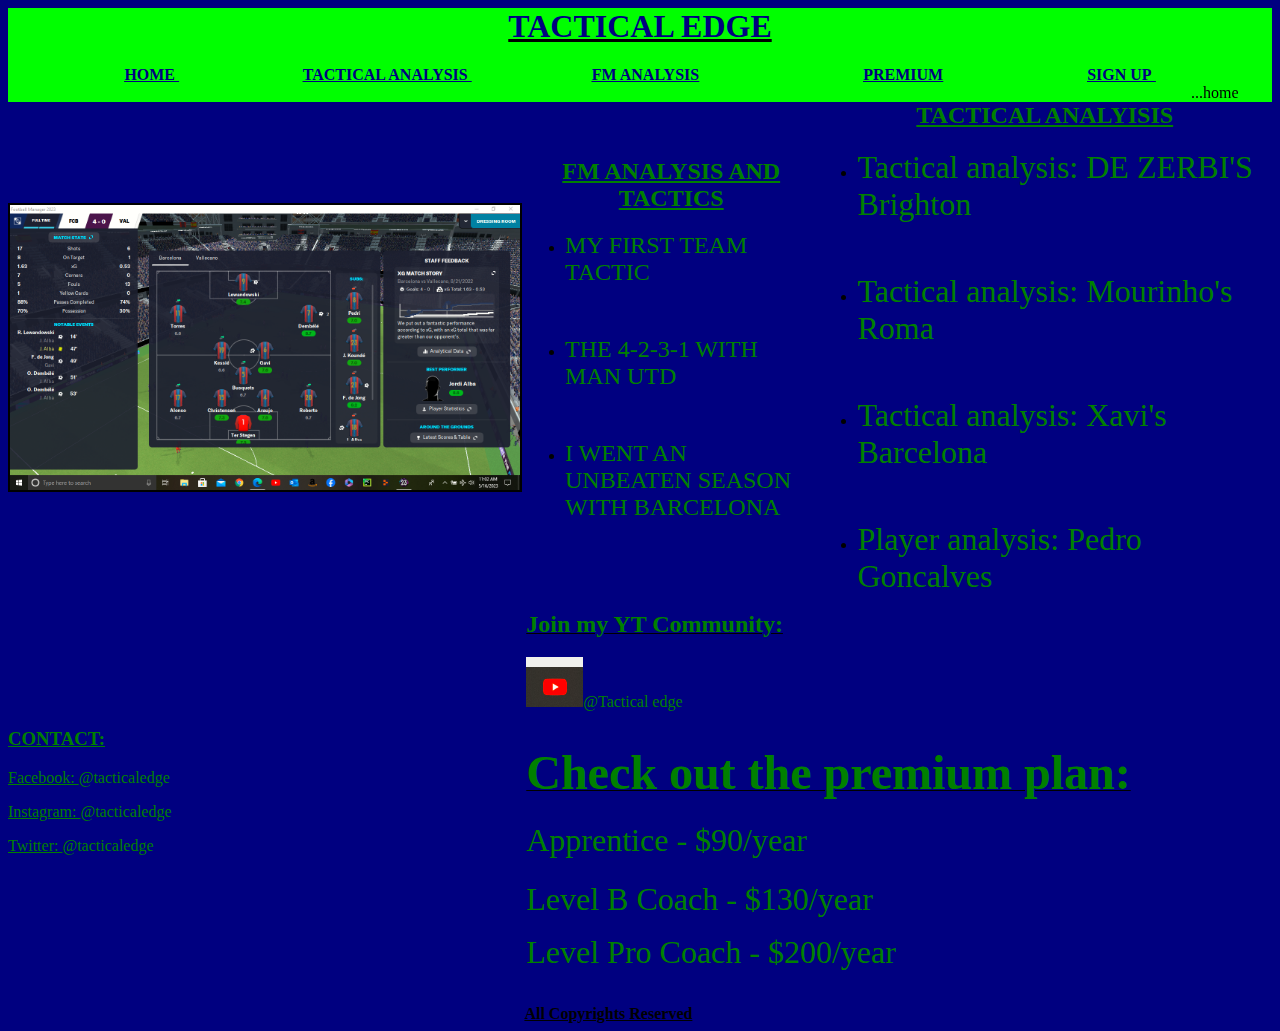
<file: Tactical edge.htm>
<html>

<head>
<meta charset="UTF-8">
<meta http-equiv="Content-Language" content="en-us">
<meta http-equiv="Content-Type" content="text/html; charset=windows-1252">
<meta name = "viewport" content="width=device-width,initial scale = 1.0">
<title>Tactical edge</title>
<meta name="Microsoft Theme" content="none, default">
</head>

<body link="#000080" vlink="#0000FF" alink="#000080" bgcolor="#000080">

<table border="0" cellpadding="0" cellspacing="0" width="100%" bgcolor="#00FF00">
	<tr>
		<td rowspan="3">&nbsp;</td>
		<td>
		<h1 align="center"><u><font color="#000080">TACTICAL EDGE</font></u></h1>
		</td>
		<td>
		&nbsp;</td>
	</tr>
	<tr>
		<td>
		<p align="center">
		<b><u><a href="Tactical%20edge.htm">HOME </a> </u>&nbsp;&nbsp;&nbsp;&nbsp;&nbsp;&nbsp;&nbsp;&nbsp;&nbsp;&nbsp;&nbsp;&nbsp;&nbsp;&nbsp;&nbsp;&nbsp;&nbsp;&nbsp;&nbsp;&nbsp;&nbsp;&nbsp;&nbsp;&nbsp;&nbsp;&nbsp;&nbsp;&nbsp;&nbsp;&nbsp;
		<u><a href="Tactical%20analysis.htm">TACTICAL ANALYSIS</a></u><a href="Tactical%20analysis_Football%20meta.htm">&nbsp;</a>&nbsp;&nbsp;&nbsp;&nbsp;&nbsp;&nbsp;&nbsp;&nbsp;&nbsp;&nbsp;&nbsp;&nbsp;&nbsp;&nbsp;&nbsp;&nbsp;&nbsp;&nbsp;&nbsp;&nbsp;&nbsp;&nbsp;&nbsp;&nbsp;&nbsp;&nbsp;&nbsp;&nbsp;&nbsp;
		<u><a href="Fm%20analysis.htm">FM ANALYSIS</a></u>&nbsp;&nbsp;&nbsp;&nbsp;&nbsp;&nbsp;&nbsp;&nbsp;&nbsp;&nbsp;&nbsp;&nbsp;&nbsp;&nbsp;&nbsp;&nbsp;&nbsp;&nbsp;&nbsp;&nbsp;&nbsp;&nbsp;&nbsp;&nbsp;&nbsp;&nbsp;&nbsp;&nbsp;&nbsp;&nbsp;&nbsp;&nbsp;&nbsp;&nbsp;&nbsp;&nbsp;&nbsp;&nbsp;&nbsp;&nbsp;
		<u><a href="Premium%20package.htm">PREMIUM</a></u>&nbsp;&nbsp;&nbsp;&nbsp;&nbsp;&nbsp;&nbsp;&nbsp;&nbsp;&nbsp;&nbsp;&nbsp;&nbsp;&nbsp;&nbsp;&nbsp;&nbsp;&nbsp;&nbsp;&nbsp;&nbsp;&nbsp;&nbsp;&nbsp;&nbsp;&nbsp;&nbsp;&nbsp;&nbsp;&nbsp;&nbsp;&nbsp;&nbsp;&nbsp;&nbsp;
		<u><a href="Sign%20up.htm">SIGN 
		UP&nbsp;</a></u></b></td>
		<td>
		&nbsp;</td>
	</tr>
	<tr>
		<td>
		<p align="center"><marquee dir=ltr width="1196"><font size = "3">...home of anything football</font></marquee></td>
		<td>
		&nbsp;</td>
	</tr>
</table>
<table border="0" cellpadding="0" cellspacing="0" width="100%" height="227" bgcolor="#000080">
	<tr>
		<td bordercolor="#000000">
		<h2 align="center">
		<img border="2" src="Screenshot%202023-05-16%20110910.png" width="510" height="285" align="left"></h2>
		<p align="left">&nbsp;</td>
		<td width="308" bordercolordark="#0000FF" bordercolorlight="#008000">
		<h2 align="center"><font color="#008000"><u>FM ANALYSIS AND TACTICS</u></font></h2>
		<ul>
			<li>
			<p align="left"><font size="5" face="Bahnschrift" color="#008000">MY 
			FIRST TEAM TACTIC</font></li>
		</ul>
		<p align="left">&nbsp;</p>
		<ul>
			<li>
			<p align="left"><font size="5" face="Bahnschrift" color="#008000">
			THE 4-2-3-1 WITH MAN UTD</font></li>
		</ul>
		<p align="left">&nbsp;</p>
		<ul>
			<li>
			<p align="left"><font size="5" face="Bahnschrift" color="#008000">I 
			WENT AN UNBEATEN SEASON WITH BARCELONA</font></li>
		</ul>
		<p align="left">&nbsp;</td>
		<td width="494">
		<h2 align="center"><font color="#008000"><u>TACTICAL ANALYISIS</u></font></h2>
		<ul>
			<li>
			<p align="left"><font size="6" face="Bahnschrift" color="#008000">
			Tactical analysis: DE ZERBI'S Brighton</font></li>
		</ul>
		<p align="left">&nbsp;</p>
		<ul>
			<li>
			<p align="left"><font size="6" face="Bahnschrift" color="#008000">
			Tactical analysis: Mourinho's Roma</font></li>
		</ul>
		<p align="left">&nbsp;</p>
		<ul>
			<li>
			<p align="left"><font size="6" face="Bahnschrift" color="#008000">
			<a href="Xavi's%20Barcelona.htm"><font color="#008000">Tactical analysis: Xavi's Barcelona</font></a></font></li>
		</ul>
		<p align="left">&nbsp;</p>
		<ul>
			<li>
			<p align="left"><font size="6" face="Bahnschrift" color="#008000">
			Player analysis: Pedro Goncalves</font></li>
		</ul>
		</td>
	</tr>
</table>

<table border="0" cellpadding="0" cellspacing="0" width="100%" bgcolor="#000080">
	<tr>
		<td width="41%" rowspan="2">
		<h3 align="left"><font color="#008000"><u>CONTACT:</u></font></h3>
		<p align="left"><font color="#008000"><u>Facebook: </u>@tacticaledge</font></p>
		<p><font color="#008000"><u>Instagram: </u>@tacticaledge</font></p>
		<p><font color="#008000"><u>Twitter: </u>@tacticaledge</font></p>
		<p>&nbsp;</td>
		<td width="54%">
		<h3 align="left"><u><font size="5" color="#008000">Join my YT Community:</font></u></h3>
		<p align="left">
		<font color="#008000">
		<img border="0" src="Screenshot%202023-05-17%20115931.png" width="57" height="50">@Tactical 
		edge</font></p>
		<p align="left">&nbsp;</td>
		<td width="6%" rowspan="2">&nbsp;</td>
	</tr>
	<tr>
		<td width="54%"><u><b><font size="7" color="#008000">Check out the 
		premium plan:</font></b></u><h5><font size="6" color="#008000">
		<span style="font-weight: 400">Apprentice - $90/year</span></font></h5>
		<p><font size="6" color="#008000">L<span style="font-weight: 400">evel B 
		Coach - $130/year</span></font></p>
		<p><font size="6" color="#008000">L<span style="font-weight: 400">evel 
		Pro Coach - $200/year</span></font></p>
		<p>&nbsp;</td>
	</tr>
	<tr>
		<td colspan="2">
		<p align="center"><u><b>All Copyrights Reserved</b></u></td>
		<td width="6%">&nbsp;</td>
	</tr>
</table>

</body>

</html>
</file>
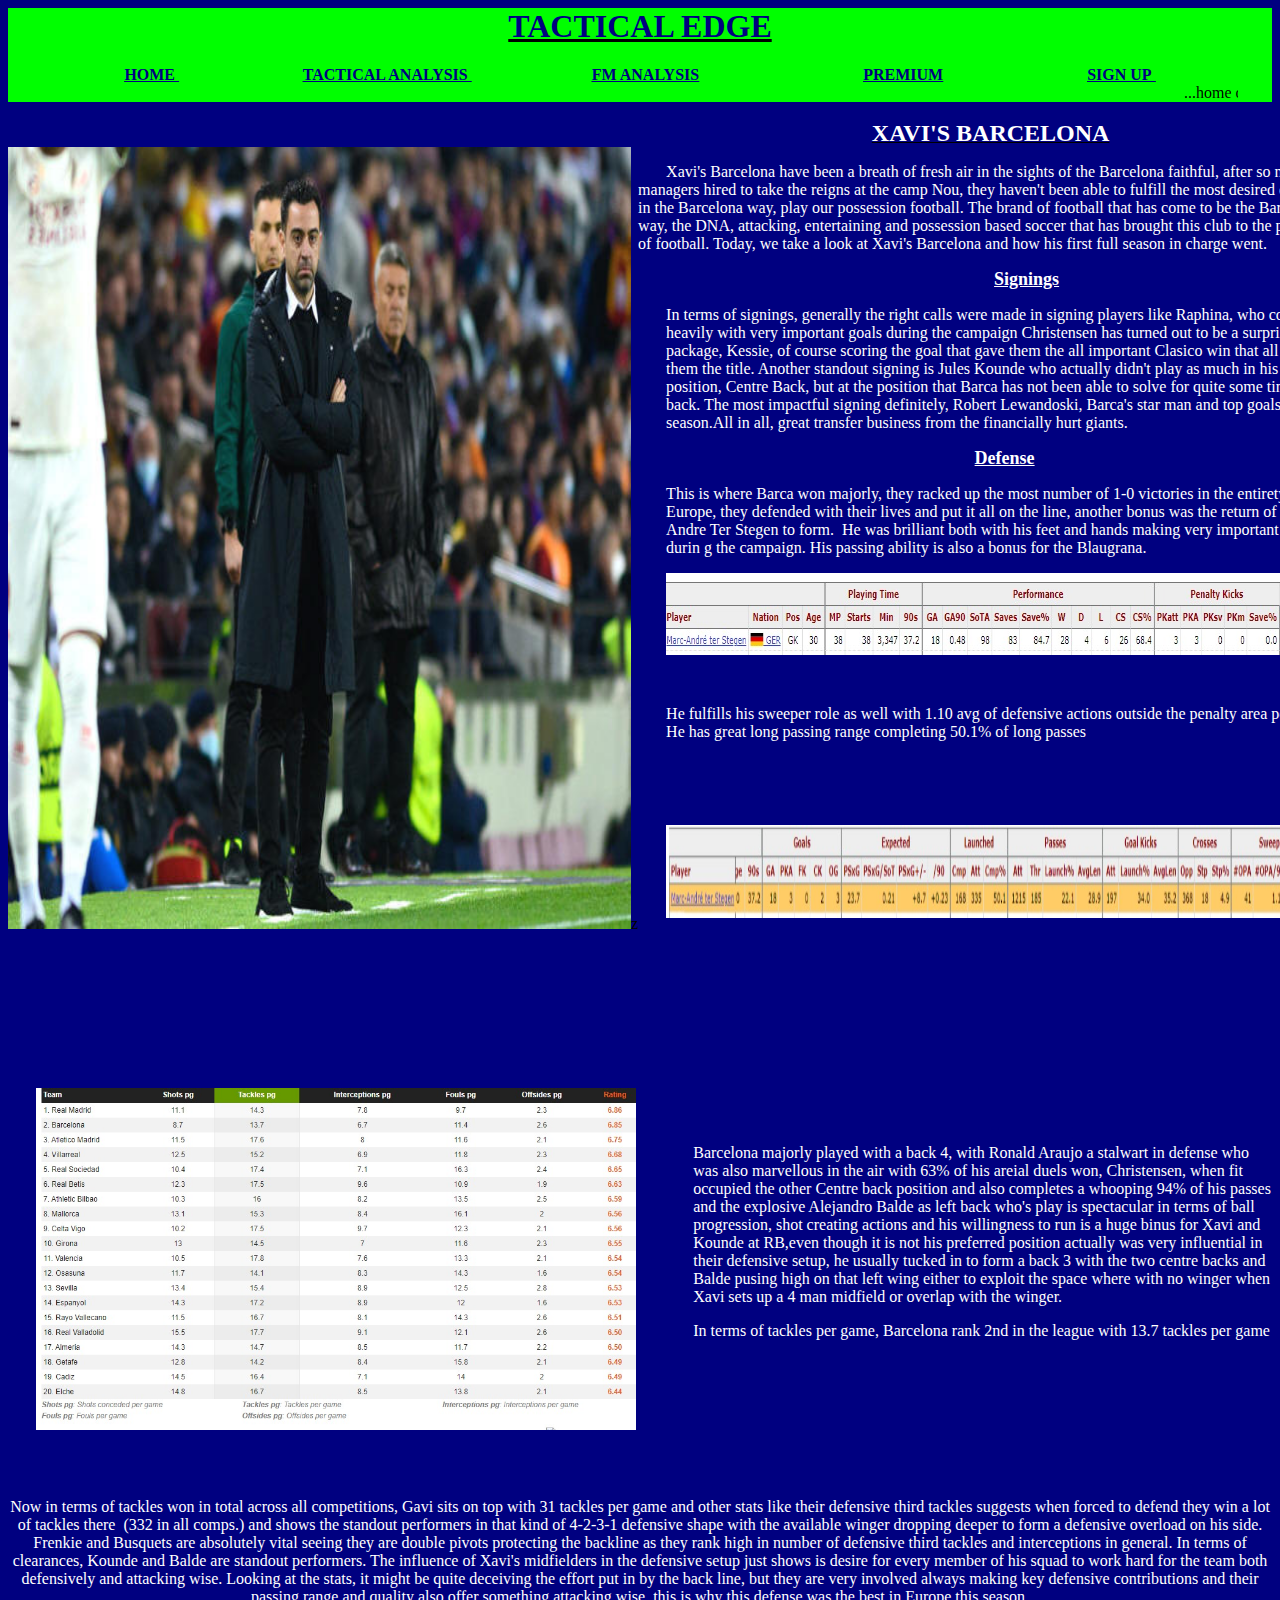
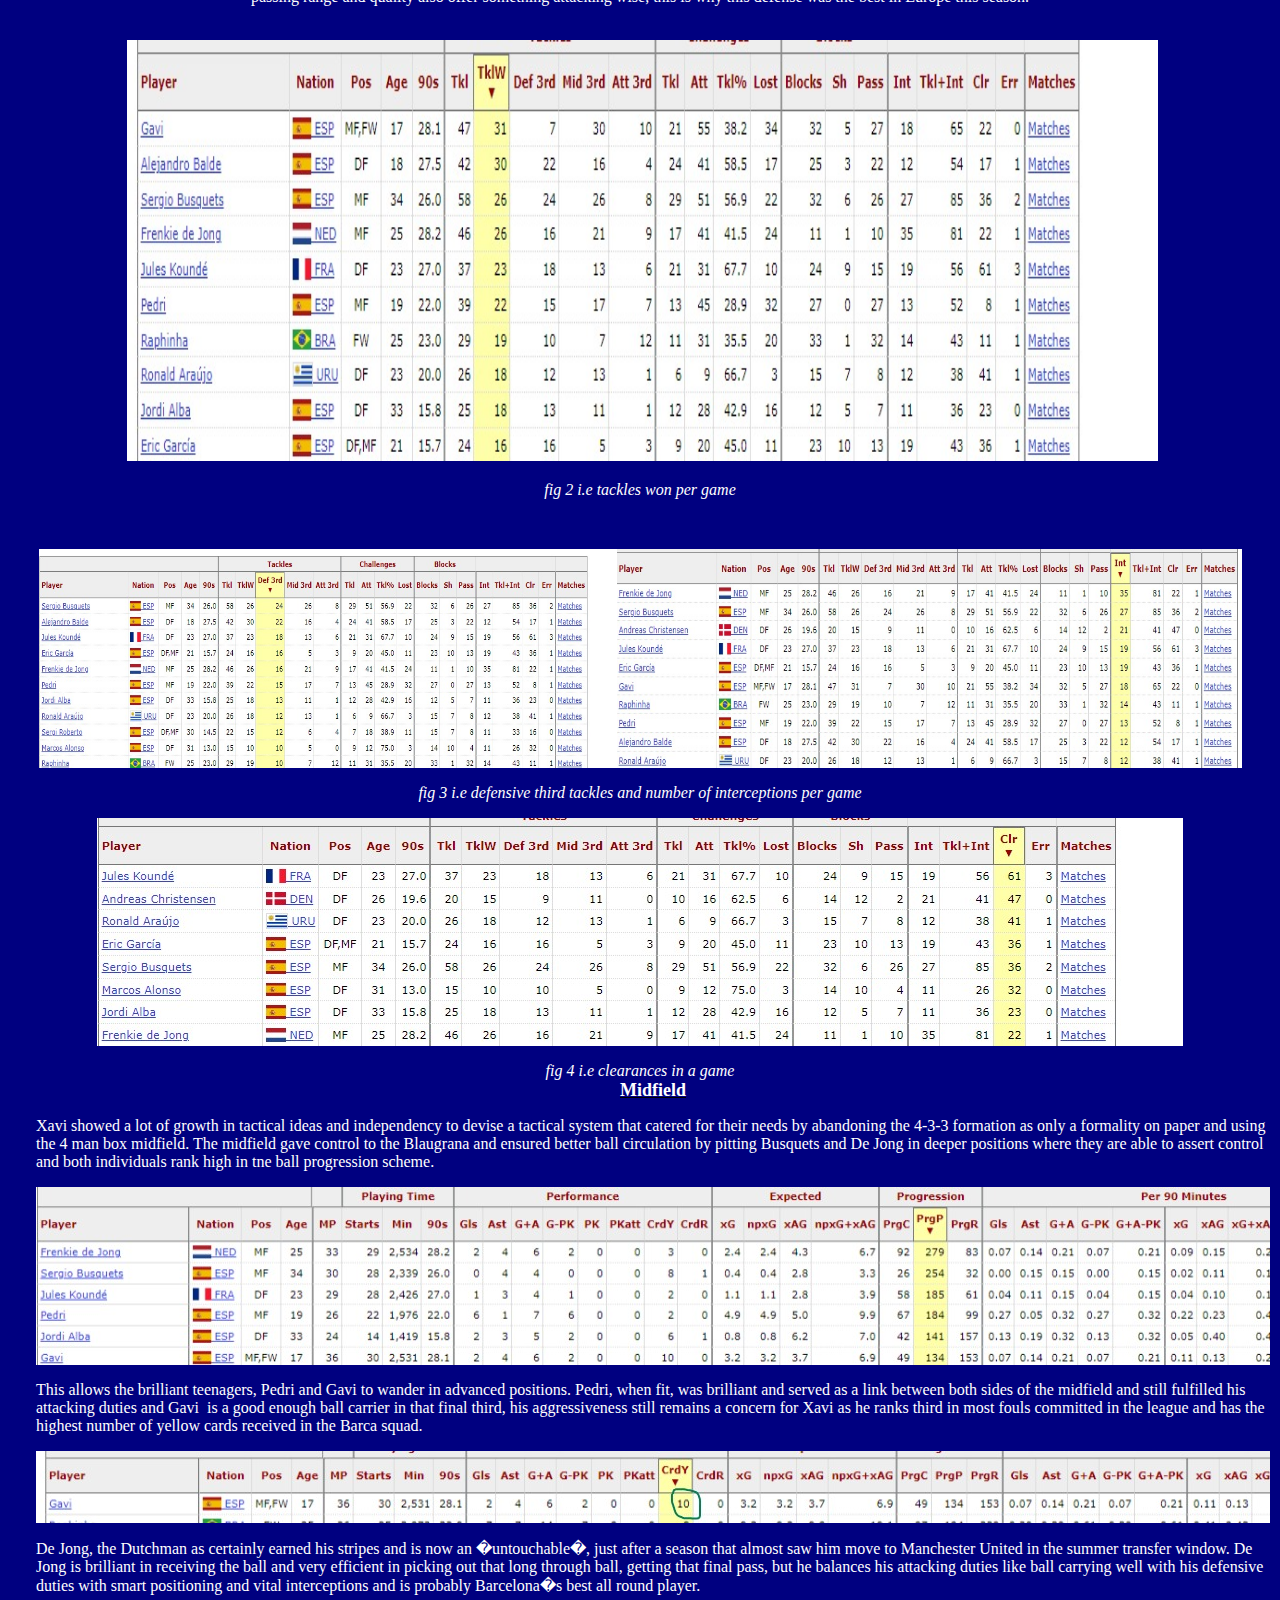
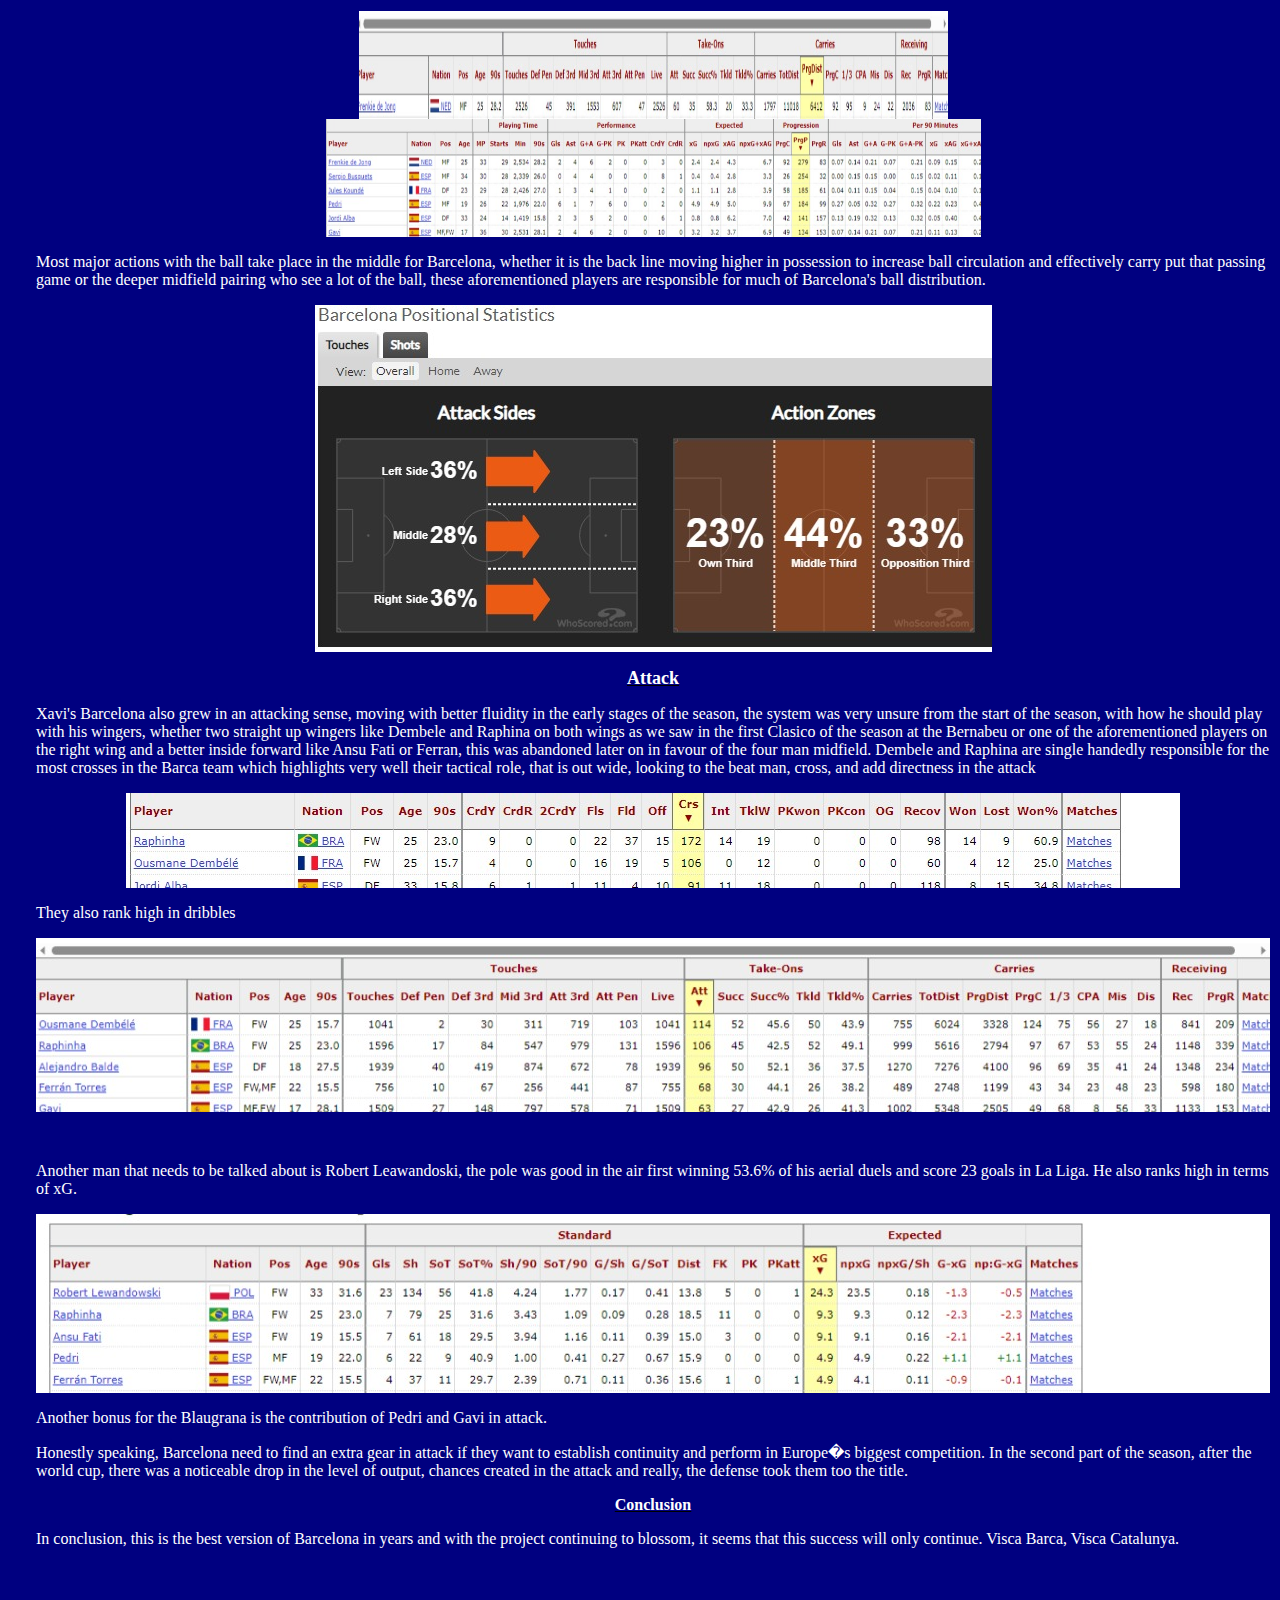
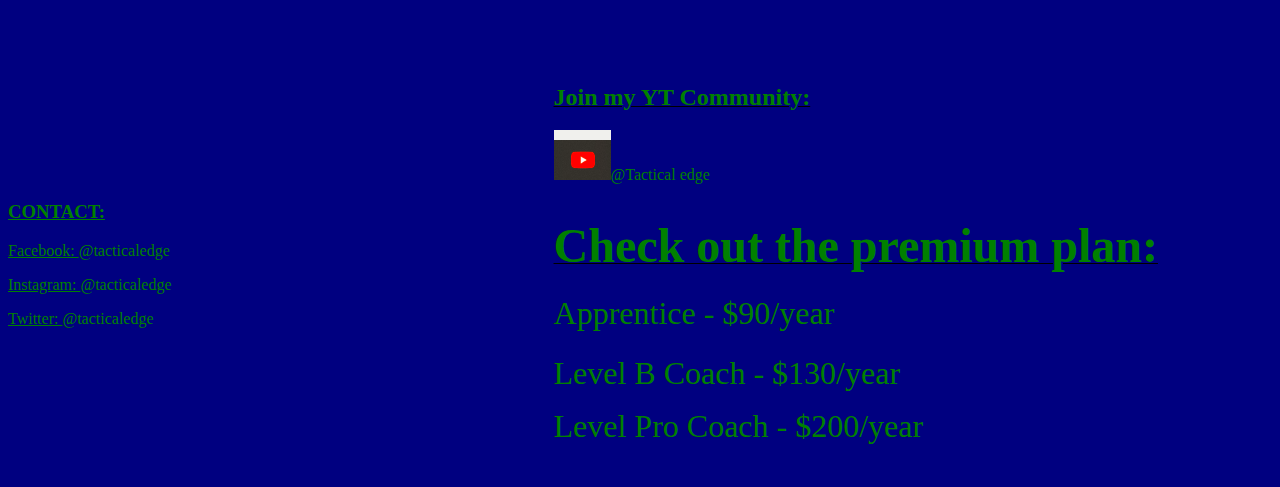
<file: Xavi's Barcelona.htm>
<html>

<head>
<meta charset="UTF-8">
<meta http-equiv="Content-Language" content="en-us">
<meta http-equiv="Content-Type" content="text/html; charset=windows-1252">
<meta name = "viewport" content="width=device-width,initial scale = 1.0">
<title>Tactical edge</title>
<meta name="Microsoft Theme" content="none, default">
</head>

<body link="#000080" vlink="#008080" alink="#000080" bgcolor="#000080">

<table border="0" cellpadding="0" cellspacing="0" width="100%" bgcolor="#00FF00">
	<tr>
		<td rowspan="3">&nbsp;</td>
		<td>
		<h1 align="center"><u><font color="#000080">TACTICAL EDGE</font></u></h1>
		</td>
		<td>
		&nbsp;</td>
	</tr>
	<tr>
		<td>
		<p align="center">
		<b><u><a href="Tactical%20edge.htm">HOME </a> </u>&nbsp;&nbsp;&nbsp;&nbsp;&nbsp;&nbsp;&nbsp;&nbsp;&nbsp;&nbsp;&nbsp;&nbsp;&nbsp;&nbsp;&nbsp;&nbsp;&nbsp;&nbsp;&nbsp;&nbsp;&nbsp;&nbsp;&nbsp;&nbsp;&nbsp;&nbsp;&nbsp;&nbsp;&nbsp;&nbsp;
		<u><a href="Tactical%20analysis.htm">TACTICAL ANALYSIS</a></u><a href="Tactical%20analysis_Football%20meta.htm">&nbsp;</a>&nbsp;&nbsp;&nbsp;&nbsp;&nbsp;&nbsp;&nbsp;&nbsp;&nbsp;&nbsp;&nbsp;&nbsp;&nbsp;&nbsp;&nbsp;&nbsp;&nbsp;&nbsp;&nbsp;&nbsp;&nbsp;&nbsp;&nbsp;&nbsp;&nbsp;&nbsp;&nbsp;&nbsp;&nbsp;
		<u><a href="Fm%20analysis.htm">FM ANALYSIS</a></u>&nbsp;&nbsp;&nbsp;&nbsp;&nbsp;&nbsp;&nbsp;&nbsp;&nbsp;&nbsp;&nbsp;&nbsp;&nbsp;&nbsp;&nbsp;&nbsp;&nbsp;&nbsp;&nbsp;&nbsp;&nbsp;&nbsp;&nbsp;&nbsp;&nbsp;&nbsp;&nbsp;&nbsp;&nbsp;&nbsp;&nbsp;&nbsp;&nbsp;&nbsp;&nbsp;&nbsp;&nbsp;&nbsp;&nbsp;&nbsp;
		<u><a href="Premium%20package.htm">PREMIUM</a></u>&nbsp;&nbsp;&nbsp;&nbsp;&nbsp;&nbsp;&nbsp;&nbsp;&nbsp;&nbsp;&nbsp;&nbsp;&nbsp;&nbsp;&nbsp;&nbsp;&nbsp;&nbsp;&nbsp;&nbsp;&nbsp;&nbsp;&nbsp;&nbsp;&nbsp;&nbsp;&nbsp;&nbsp;&nbsp;&nbsp;&nbsp;&nbsp;&nbsp;&nbsp;&nbsp;
		<u><a href="Sign%20up.htm">SIGN 
		UP&nbsp;</a></u></b></td>
		<td>
		&nbsp;</td>
	</tr>
	<tr>
		<td>
		<p align="center"><marquee dir=ltr width="1196"><font size = "3">...home of anything football</font></marquee></td>
		<td>
		&nbsp;</td>
	</tr>
</table>
<table border="0" cellpadding="0" cellspacing="0" width="100%" height="900" bgcolor="#000080">
	<tr>
		<td bordercolor="#000000">
		&nbsp;</td>
		<td width="690" bordercolordark="#0000FF" bordercolorlight="#008000">
		&nbsp;</td>
		<td width="7">
		&nbsp;</td>
	</tr>
	<tr>
		<td bordercolor="#000000">
		<img border="0" src="Xavi.jpg" width="623" height="782">z</td>
		<td width="690" bordercolordark="#0000FF" bordercolorlight="#008000" rowspan="2">
		<p align="center"><b><u><font size="5" color="#FFFFFF">XAVI'S BARCELONA</font></u></b></p>
		<p class="MsoNormal"><font color="#FFFFFF">&nbsp;&nbsp;&nbsp;&nbsp;&nbsp;&nbsp; 
		Xavi's Barcelona have been a breath of fresh air in the sights of the 
		Barcelona faithful, after so many managers hired to take the reigns at 
		the camp Nou, they haven't been able to fulfill the most desired element 
		in the Barcelona way, play our possession football. The brand of 
		football that has come to be the Barcelona way, the DNA, attacking, 
		entertaining and possession based soccer that has brought this club to 
		the pinnacle of football. Today, we take a look at Xavi's Barcelona and 
		how his first full season in charge went.</font></p>
		<p class="MsoListParagraphCxSpFirst" style="margin-left: .75in" align="center">
		<font color="#FFFFFF" size="4"><b><u>Signings</u></b></font></p>
		<p class="MsoListParagraphCxSpMiddle" style="margin-left: 21.0pt">
		<font color="#FFFFFF">In terms of signings, generally the right calls 
		were made in signing players like Raphina, who contributed heavily with 
		very important goals during the campaign Christensen has turned out to 
		be a surprise package, Kessie, of course scoring the goal that gave them 
		the all important Clasico win that all but won them the title. Another 
		standout signing is Jules Kounde who actually didn't play as much in his 
		best position, Centre Back, but at the position that Barca has not been 
		able to solve for quite some time, right back. The most impactful 
		signing definitely, Robert Lewandoski, Barca's star man and top 
		goalscorer this season.All in all, great transfer business from the 
		financially hurt giants.</font></p>
		<p class="MsoListParagraphCxSpMiddle" align="center" style="text-align: center; margin-left: 21.0pt">
		<font color="#FFFFFF" size="4"><b><u>Defense</u></b></font></p>
		<p class="MsoListParagraphCxSpMiddle" style="margin-left: 21.0pt">
		<font color="#FFFFFF">This is where Barca won majorly, they racked up 
		the most number of 1-0 victories in the entirety of Europe, they 
		defended with their lives and put it all on the line, another bonus was 
		the return of Marc-Andre Ter Stegen to form.&nbsp; He was brilliant both 
		with his feet and hands making very important saveas durin g the 
		campaign. His passing ability is also a bonus for the Blaugrana.</font></p>
		<p class="MsoListParagraphCxSpMiddle" style="margin-left: 21.0pt">
		<img border="0" src="Web%20capture_17-7-2023_14158_fbref.com.jpeg" width="655" height="82"></p>
		<p class="MsoListParagraphCxSpMiddle" style="margin-left: 21.0pt">&nbsp;</p>
		<p class="MsoListParagraphCxSpMiddle" style="margin-left: 21.0pt">
		<font color="#FFFFFF">He fulfills his sweeper role as well with 1.10 avg 
		of defensive actions outside the penalty area per game. He has great 
		long passing range completing 50.1% of long passes</font></p>
		<p class="MsoListParagraphCxSpMiddle" style="margin-left: 21.0pt">&nbsp;</p>
		<p class="MsoListParagraphCxSpMiddle" style="margin-left: 21.0pt">&nbsp;</p>
		<p class="MsoListParagraphCxSpMiddle" style="margin-left: 21.0pt" align="center">
		<img border="0" src="Web%20capture_17-7-2023_141243_fbref.com.jpeg" width="677" height="93"></p>
		<p class="MsoListParagraphCxSpMiddle" style="margin-left: 21.0pt">&nbsp;</p>
		<p class="MsoListParagraphCxSpMiddle" style="margin-left: 21.0pt">&nbsp;</p>
		<p class="MsoListParagraphCxSpMiddle" style="margin-left: 21.0pt">&nbsp;</p>
		<p class="MsoListParagraphCxSpMiddle" style="margin-left: 21.0pt">&nbsp;</td>
		<td width="7" rowspan="2">
		&nbsp;</td>
	</tr>
	<tr>
		<td bordercolor="#000000" height="95">
		&nbsp;</td>
	</tr>
</table>

<table border="0" cellpadding="0" cellspacing="0" width="100%">
	<tr>
		<td width="52%">
		<p class="MsoListParagraphCxSpMiddle" style="margin-left: 21.0pt">&nbsp;</p>
		<p class="MsoListParagraphCxSpMiddle" style="margin-left: 21.0pt">
		<img border="0" src="Web%20capture_17-7-2023_123827_.jpeg" width="600" height="342"></p>
		<p class="MsoListParagraphCxSpMiddle" style="margin-left: 21.0pt">&nbsp;</p>
		<p class="MsoListParagraphCxSpMiddle" style="margin-left: 21.0pt">&nbsp;</td>
		<td width="48%">
		<p class="MsoListParagraphCxSpMiddle" style="margin-left: 21.0pt">
		<font color="#FFFFFF">Barcelona majorly played with a back 4, with 
		Ronald Araujo a stalwart in defense who was also marvellous in the air 
		with 63% of his areial duels won, Christensen, when fit occupied the 
		other Centre back position and also completes a whooping 94% of his 
		passes and the explosive Alejandro Balde as left 
		back who's play is spectacular in terms of ball progression, shot 
		creating actions and his willingness to run is a huge binus for Xavi and Kounde at RB,even 
		though it is not his preferred position actually was very influential in 
		their defensive setup, he usually tucked in to form a back 3 with the 
		two centre backs and Balde pusing high on that left wing either to 
		exploit the space where with no winger when Xavi sets up a 4 man 
		midfield or overlap with the winger.</font></p>
		<p class="MsoListParagraphCxSpMiddle" style="margin-left: 21.0pt">
		<font color="#FFFFFF">In terms of tackles per game, Barcelona rank 2nd 
		in the league with 13.7 tackles per game</font></p>
		<p class="MsoListParagraphCxSpMiddle" style="margin-left: 21.0pt">&nbsp;</p>
		<p>&nbsp;</td>
	</tr>
	<tr>
		<td colspan="2">
		<p align="center"><font color="#FFFFFF">Now in terms of tackles won in 
		total across all competitions, Gavi sits on top with 31 tackles per game 
		and other stats like their defensive third tackles suggests when forced 
		to defend they win a lot of tackles there&nbsp; (332 in all comps.) and 
		shows the standout performers in that kind of 4-2-3-1 defensive shape 
		with the available winger dropping deeper to form a defensive overload 
		on his side. Frenkie and Busquets are absolutely vital seeing they are 
		double pivots protecting the backline as they rank high in number of 
		defensive third tackles and interceptions in general. In terms of 
		clearances, Kounde and Balde are standout performers. The influence of 
		Xavi's midfielders in the defensive setup just shows is desire for every 
		member of his squad to work hard for the team both defensively and 
		attacking wise. Looking at the stats, it might be quite deceiving the 
		effort put in by the back line, but they are very involved always making 
		key defensive contributions and their passing range and quality also 
		offer something attacking wise, this is why this defense was the best in 
		Europe this season.</font></p>
		<p>&nbsp;</td>
	</tr>
	<tr>
		<td colspan="2">
		<p align="center">&nbsp;<img border="0" src="Web%20capture_17-7-2023_123416_fbref.com.jpeg" width="1031" height="421"></p>
		<p align="center"><font color="#FFFFFF"><i>fig 2 i.e tackles won per 
		game</i></font></p>
		<p align="center">&nbsp;</p>
		<p align="center">
		<img border="0" src="Web%20capture_17-7-2023_134824_fbref.com.jpeg" width="578" height="219"><img border="0" src="Web%20capture_17-7-2023_135129_fbref.com.jpeg" width="625" height="219"></p>
		<p align="center"><font color="#FFFFFF"><i>fig 3 i.e defensive third 
		tackles and number of interceptions per game</i></font></p>
		<p align="center">
		<img border="0" src="Web%20capture_17-7-2023_13943_fbref.com.jpeg" width="1086" height="228"></p>
		<p align="center"><font color="#FFFFFF"><i>fig 4 i.e clearances in a 
		game</i></font></td>
	</tr>
</table>

<table border="0" cellpadding="0" cellspacing="0" width="99%" bgcolor="#000080">
	<tr>
		<td width="6%">
		<p class="MsoNormal" align="center" style="text-align: center; line-height: normal; margin-left: 21.0pt">
		<b><u>
		<span style="font-size: 13.5pt; font-family: 'Times New Roman',serif; color: #FFFFFF">
		Midfield</span></u></b></p>
		<p class="MsoNormal" style="line-height: normal; margin-left: 21.0pt">
		<span style="font-size: 12.0pt; font-family: 'Times New Roman',serif; color: #FFFFFF">
		Xavi showed a lot of growth in tactical ideas and independency to devise 
		a tactical system that catered for their needs by abandoning the 4-3-3 
		formation as only a formality on paper and using the 4 man box midfield. 
		The midfield gave control to the Blaugrana and ensured better ball 
		circulation by pitting Busquets and De Jong in deeper positions where 
		they are able to assert control and both individuals rank high in tne 
		ball progression scheme. </span></p>
		<p class="MsoNormal" style="line-height: normal; margin-left: 21.0pt" align="center">
		<img border="0" src="Web%20capture_18-7-2023_45636_fbref.com.jpeg" width="1234" height="178"></p>
		<p class="MsoNormal" style="line-height: normal; margin-left: 21.0pt">
		<span style="font-size: 12.0pt; font-family: 'Times New Roman',serif; color: #FFFFFF">
		This allows the brilliant teenagers, Pedri and Gavi to wander in advanced 
		positions. Pedri, when fit, was brilliant and served as a link between 
		both sides of the midfield and still fulfilled his attacking duties and 
		Gavi&nbsp; is a good enough ball carrier in that final third, his 
		aggressiveness still remains a concern for Xavi as he ranks third in 
		most fouls committed in the league </span>
		<span style="font-family: 'Times New Roman',serif; color: #FFFFFF">and 
		has the highest number of yellow cards received</span><span style="font-size: 12.0pt; font-family: 'Times New Roman',serif; color: #FFFFFF">
		in the Barca squad. </span></p>
		<p class="MsoNormal" style="line-height: normal; margin-left: 21.0pt" align="center">
		<img border="0" src="Web%20capture_17-7-2023_12251_fbref.com.jpeg" width="1234" height="72"></p>
		<p class="MsoNormal" style="line-height: normal; margin-left: 21.0pt">
		<span style="font-size: 12.0pt; font-family: 'Times New Roman',serif; color: #FFFFFF">
		De Jong, the Dutchman as 
		certainly earned his stripes and is now an �untouchable�, just after a 
		season that almost saw him move to Manchester United in the summer 
		transfer window. De Jong is brilliant in receiving the ball and very 
		efficient in picking out that long through ball, getting that final 
		pass, but he balances his attacking duties like ball carrying well with 
		his defensive duties with smart positioning and vital interceptions and 
		is probably Barcelona�s best all round player.</span></p>
		<p class="MsoNormal" style="line-height: normal; margin-left: 21.0pt" align="center">
		<img border="0" src="Web%20capture_18-7-2023_5919_fbref.com.jpeg" width="589" height="108"><img border="0" src="Web%20capture_18-7-2023_45636_fbref.com.jpeg" width="655" height="118"></p>
		<p class="MsoNormal" style="line-height: normal; margin-left: 21.0pt" align="left">
		<font color="#FFFFFF">Most major actions with the ball take place in the 
		middle for Barcelona, whether it is the back line moving higher in 
		possession to increase ball circulation and effectively carry put that 
		passing game or the deeper midfield pairing who see a lot of the ball, 
		these aforementioned players are responsible for much of Barcelona's 
		ball distribution.</font></p>
		<p class="MsoNormal" style="line-height: normal; margin-left: 21.0pt" align="center">
		<img border="0" src="Web%20capture_17-7-2023_93254_1xbet.whoscored.com.jpeg" width="677" height="347"></p>
		<p class="MsoNormal" align="center" style="text-align: center; line-height: normal; margin-left: 21.0pt">
		<b><u>
		<span style="font-size: 13.5pt; font-family: 'Times New Roman',serif; color: #FFFFFF">
		Attack</span></u></b></p>
		<p class="MsoNormal" style="line-height: normal; margin-left: 21.0pt">
		<span style="font-size: 12.0pt; font-family: 'Times New Roman',serif; color: #FFFFFF">
		Xavi's Barcelona also grew in an attacking sense, moving with better 
		fluidity in the early stages of the season, the system was very unsure 
		from the start of the season, with how he should play with his wingers, 
		whether two straight up wingers like Dembele and Raphina on both wings 
		as we saw in the first Clasico of the season at the Bernabeu or one of 
		the aforementioned players on the right wing and a better inside forward 
		like Ansu Fati or Ferran, this was abandoned later on in favour of the 
		four man midfield. Dembele and Raphina are single handedly responsible 
		for the most crosses in the Barca team which highlights very well their 
		tactical role, that is out wide, looking to the beat man, cross, and add 
		directness in the attack</span></p>
		<p class="MsoNormal" style="line-height: normal; margin-left: 21.0pt" align="center">
		<img border="0" src="Web%20capture_18-7-2023_52650_fbref.com.jpeg" width="1054" height="95"></p>
		<p class="MsoNormal" style="line-height: normal; margin-left: 21.0pt" align="left">
		<font color="#FFFFFF">They also rank high in dribbles</font></p>
		<p class="MsoNormal" style="line-height: normal; margin-left: 21.0pt" align="center">
		<img border="0" src="Web%20capture_18-7-2023_53325_fbref.com.jpeg" width="1234" height="174"></p>
		<p class="MsoNormal" style="line-height: normal; margin-left: 21.0pt" align="center">
		&nbsp;</p>
		<p class="MsoNormal" style="line-height: normal; margin-left: 21.0pt">
		<font color="#FFFFFF">Another</font><span style="font-size: 12.0pt; color: #FFFFFF"> 
		man that needs to be talked about is Robert Leawa</span><span style="font-size: 12.0pt; font-family: 'Times New Roman',serif; color: #FFFFFF">ndoski, 
		the pole was good in the air first winning 53.6% of his aerial duels and 
		score 23 goals in La Liga. He also ranks high in terms of xG.</span></p>
		<p class="MsoNormal" style="line-height: normal; margin-left: 21.0pt" align="center">
		<img border="0" src="Web%20capture_18-7-2023_53236_fbref.com.jpeg" width="1234" height="179"></p>
		<p class="MsoNormal" style="line-height: normal; margin-left: 21.0pt">
		<span style="font-family: 'Times New Roman',serif; color: #FFFFFF">
		Another bonus for the Blaugrana is the contribution of Pedri and Gavi in 
		attack.</span></p>
		<p class="MsoNormal" style="line-height: normal; margin-left: 21.0pt">
		<span style="font-size: 12.0pt; font-family: 'Times New Roman',serif; color: #FFFFFF">
		Honestly speaking, Barcelona need to find an extra 
		gear in attack if they want to establish continuity and perform in 
		Europe�s biggest competition. In the second part of the season, after 
		the world cup, there was a noticeable drop in the level of output, 
		chances created in the attack and really, the defense took them too the 
		title.</span></p>
		<p class="MsoNormal" align="center" style="text-align: center; line-height: normal; margin-left: 21.0pt">
		<b><u>
		<span style="font-size: 12.0pt; font-family: 'Times New Roman',serif; color: #FFFFFF">
		Conclusion</span></u></b></p>
		<p class="MsoNormal" style="line-height: normal; margin-left: 21.0pt">
		<span style="font-size: 12.0pt; font-family: 'Times New Roman',serif; color: #FFFFFF">
		In conclusion, this is the best version of Barcelona in years and with 
		the project continuing to blossom, it seems that this success will only 
		continue. Visca Barca, Visca Catalunya.</span></p>
		<p class="MsoNormal" style="line-height: normal; margin-left: 21.0pt">
		<span style="font-size: 12.0pt; font-family: 'Times New Roman',serif; color: #FFFFFF">
		&nbsp;</span></p>
		<p class="MsoNormal" align="center" style="text-align: center; line-height: normal">
		<span style="font-size: 12.0pt; font-family: 'Times New Roman',serif; color: #FFFFFF">
		&nbsp;</span></p>
		<p class="MsoListParagraph" style="margin-left: 21.0pt">
		<span style="color: black">&nbsp;</span></p>
&nbsp;</td>
	</tr>
	</table>

<table border="0" cellpadding="0" cellspacing="0" width="100%" bgcolor="#000080">
	<tr>
		<td width="41%" rowspan="2">
		<h3 align="left"><font color="#008000"><u>CONTACT:</u></font></h3>
		<p align="left"><font color="#008000"><u>Facebook: </u>@tacticaledge</font></p>
		<p><font color="#008000"><u>Instagram: </u>@tacticaledge</font></p>
		<p><font color="#008000"><u>Twitter: </u>@tacticaledge</font></p>
		<p>&nbsp;</td>
		<td width="54%">
		<h3 align="left"><u><font size="5" color="#008000">Join my YT Community:</font></u></h3>
		<p align="left">
		<font color="#008000">
		<img border="0" src="Screenshot%202023-05-17%20115931.png" width="57" height="50">@Tactical 
		edge</font></p>
		<p align="left">&nbsp;</td>
	</tr>
	<tr>
		<td width="54%"><u><b><font size="7" color="#008000">Check out the 
		premium plan:</font></b></u><h5><font size="6" color="#008000">
		<span style="font-weight: 400">Apprentice - $90/year</span></font></h5>
		<p><font size="6" color="#008000">L<span style="font-weight: 400">evel B 
		Coach - $130/year</span></font></p>
		<p><font size="6" color="#008000">L<span style="font-weight: 400">evel 
		Pro Coach - $200/year</span></font></p>
		<p>&nbsp;</td>
	</tr>
</table>

</body>

</html>
</file>
